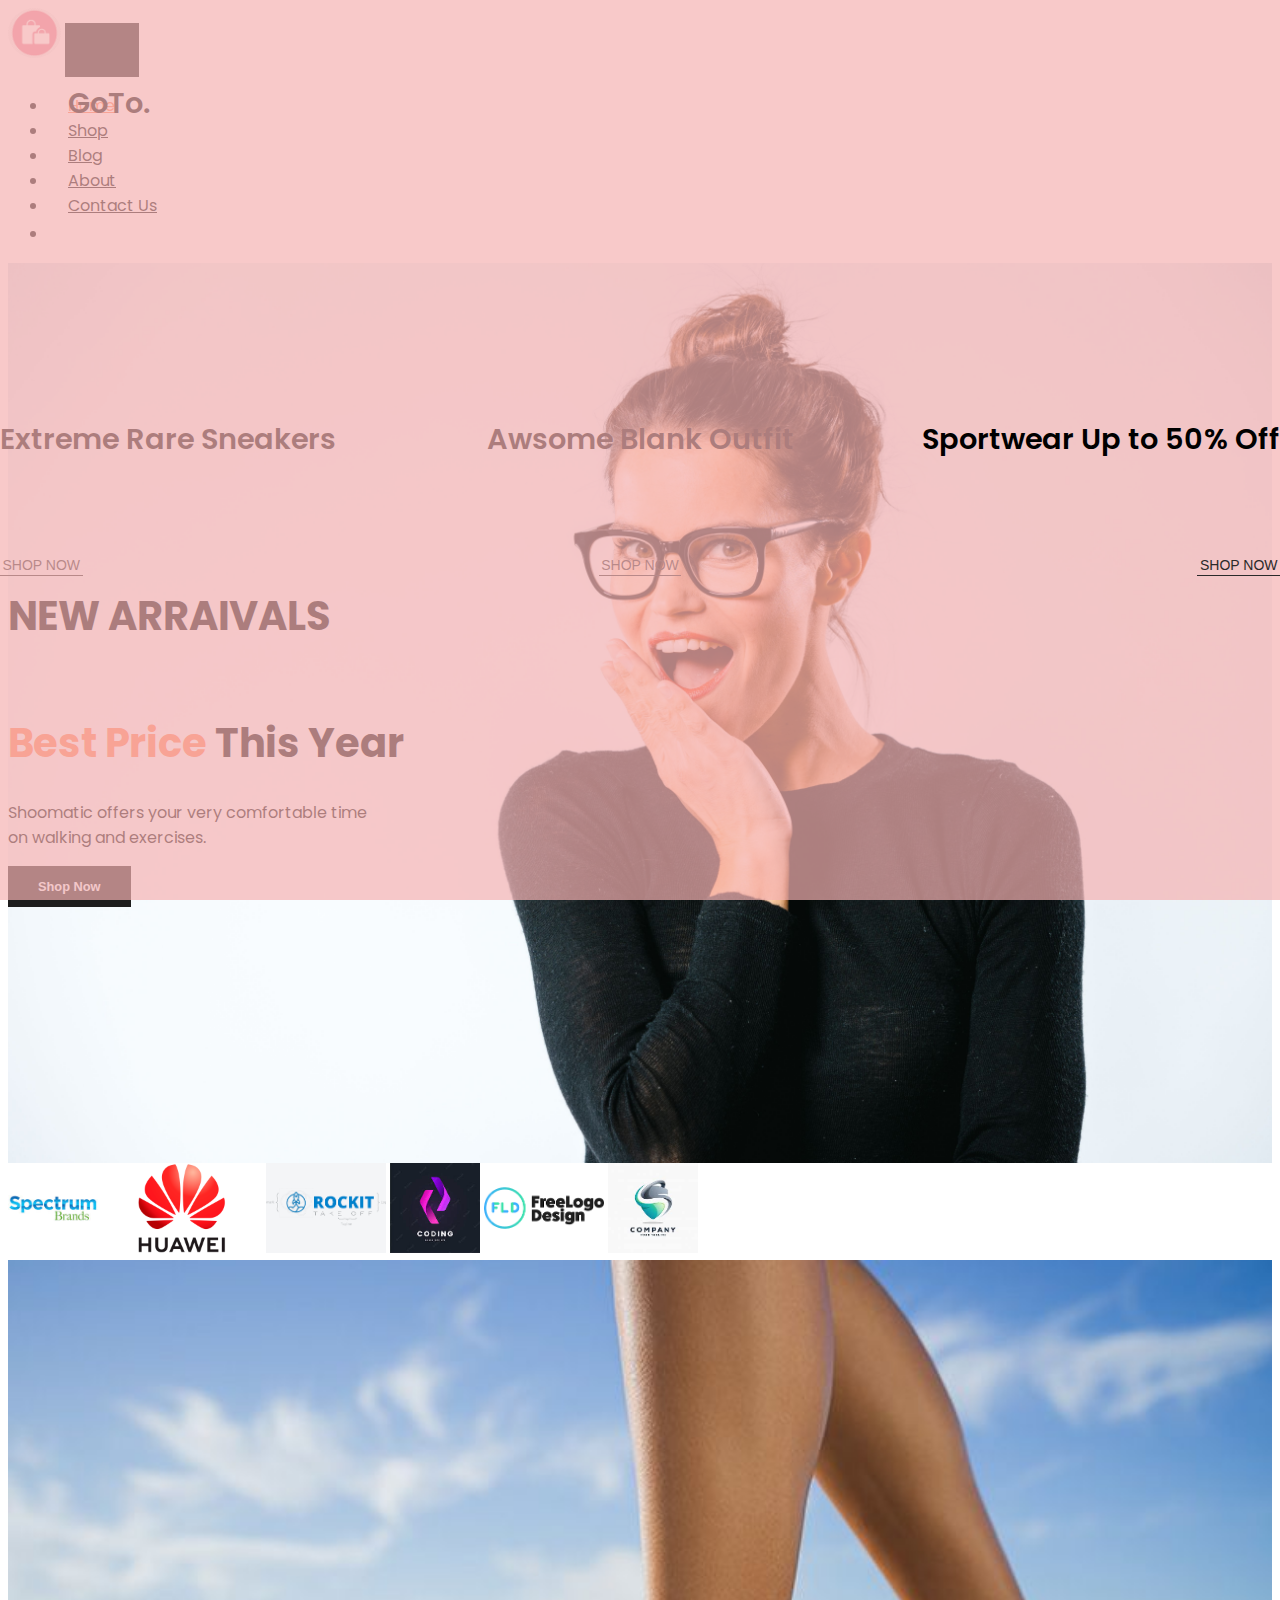
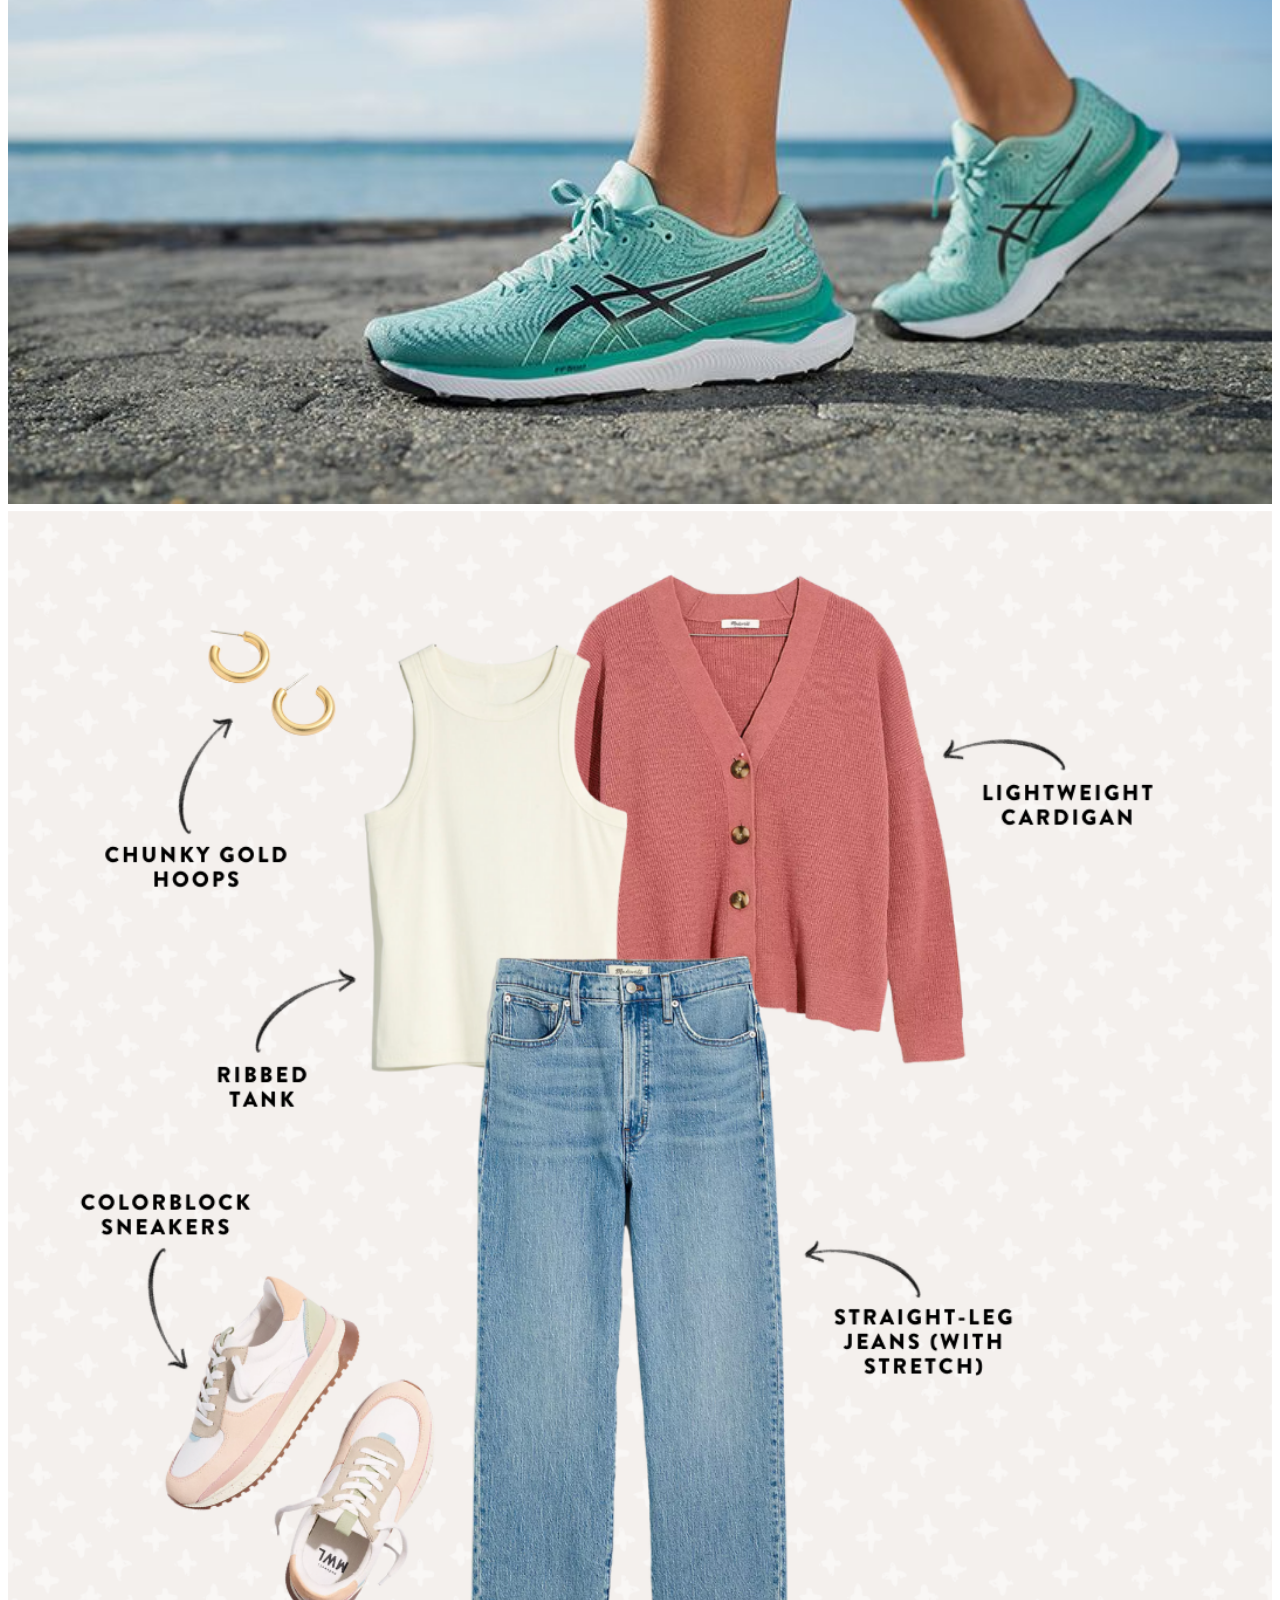
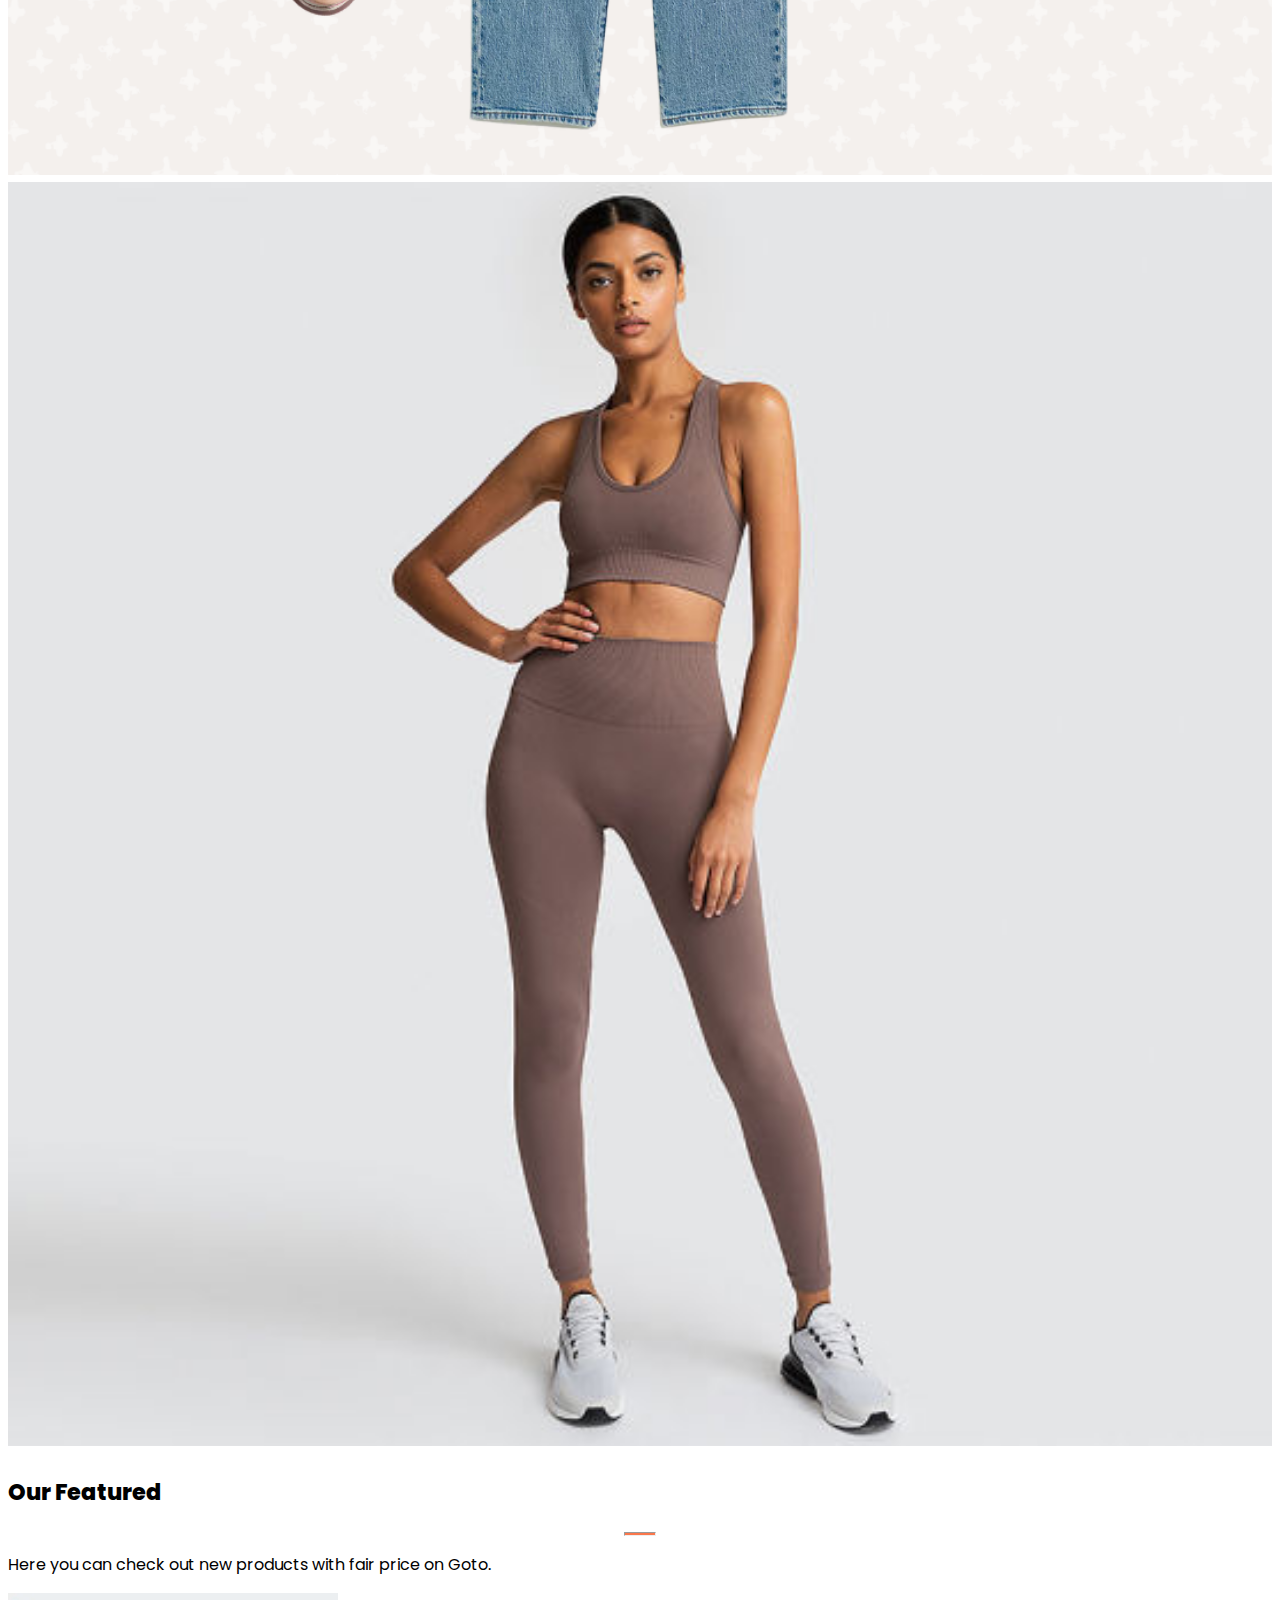
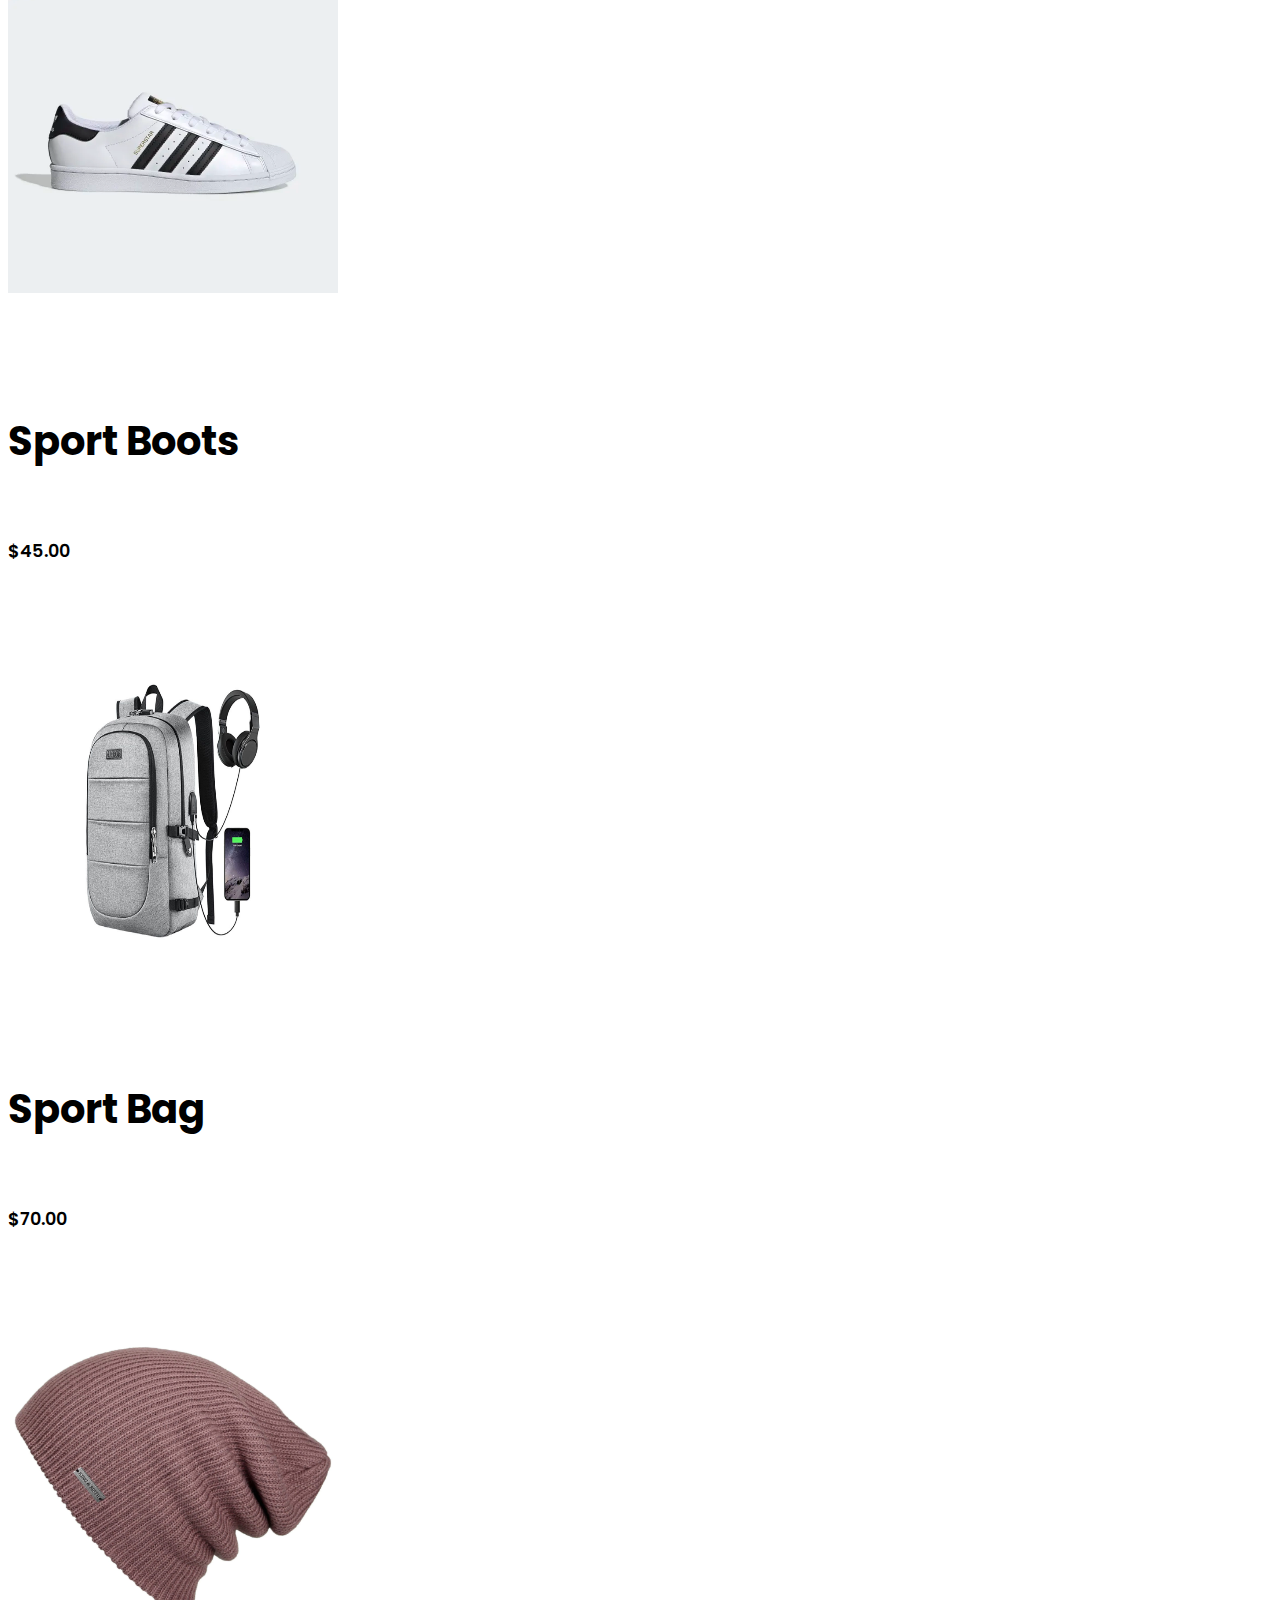
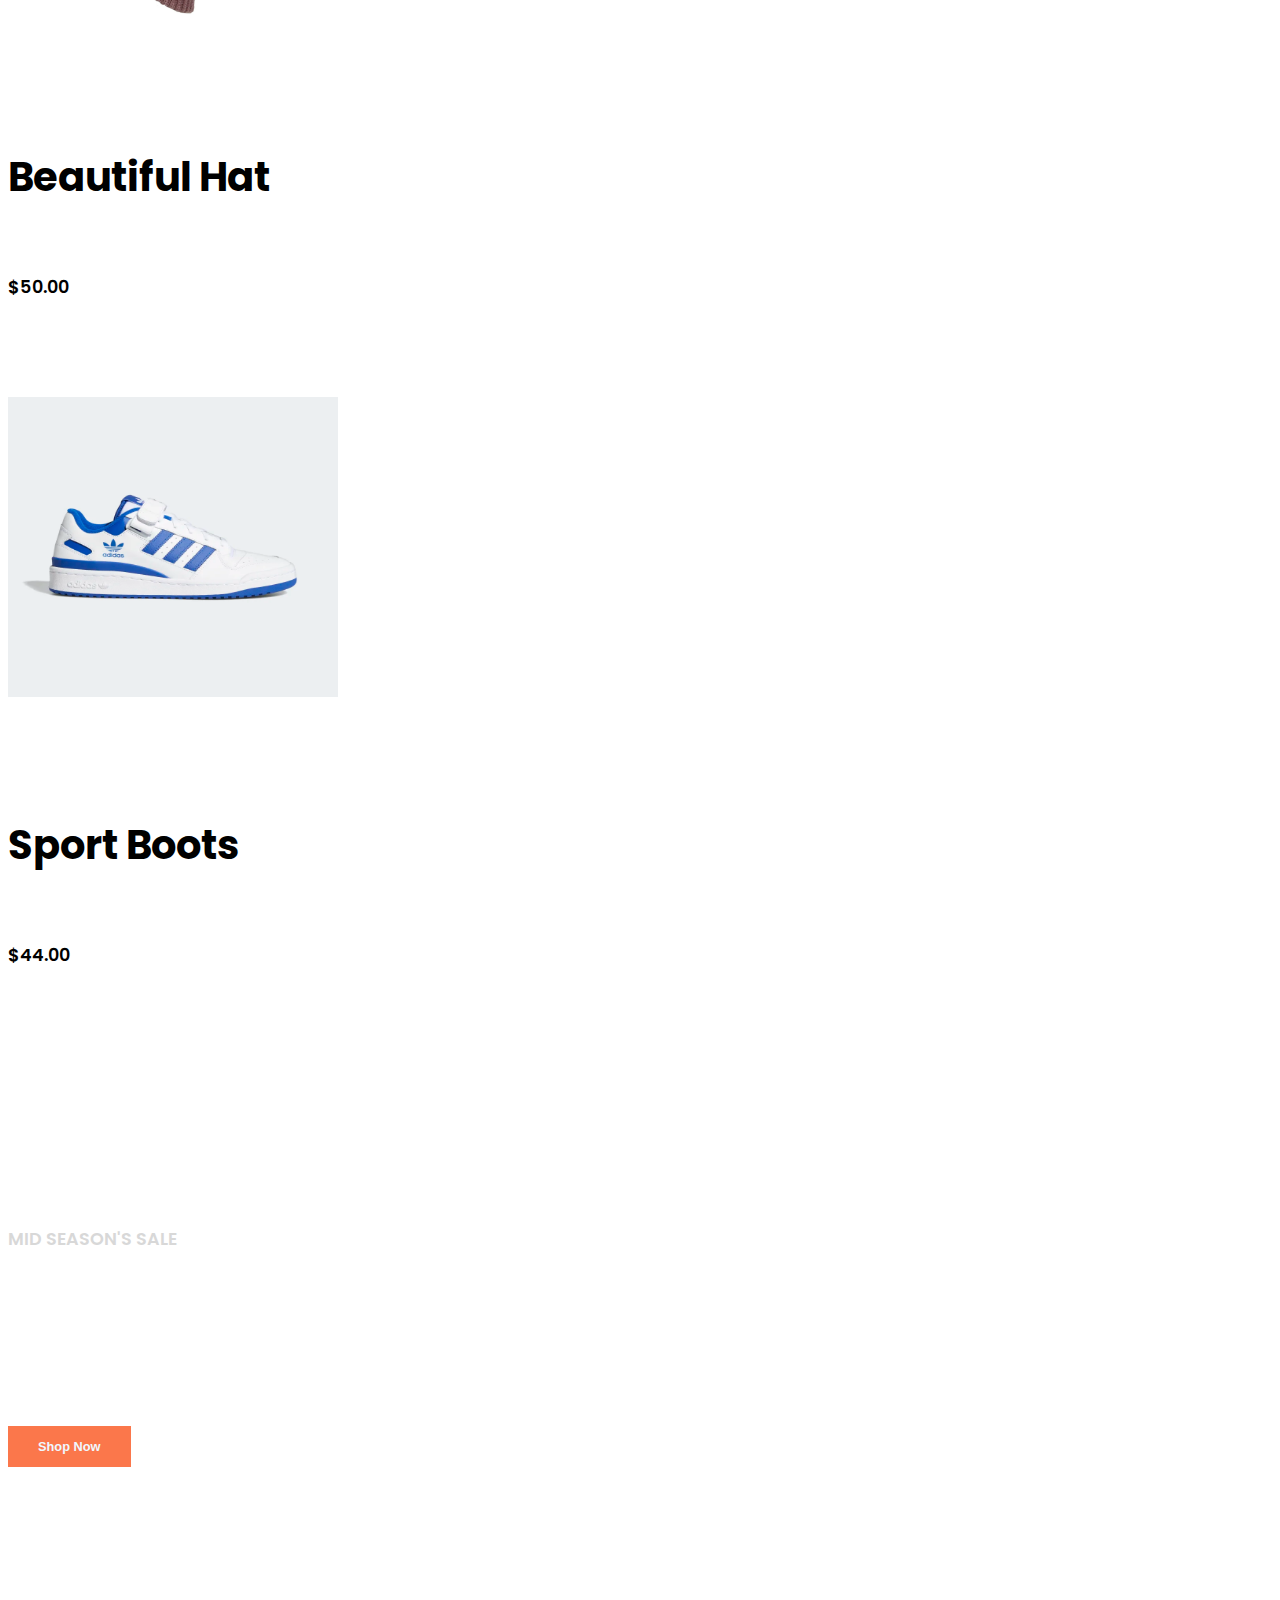
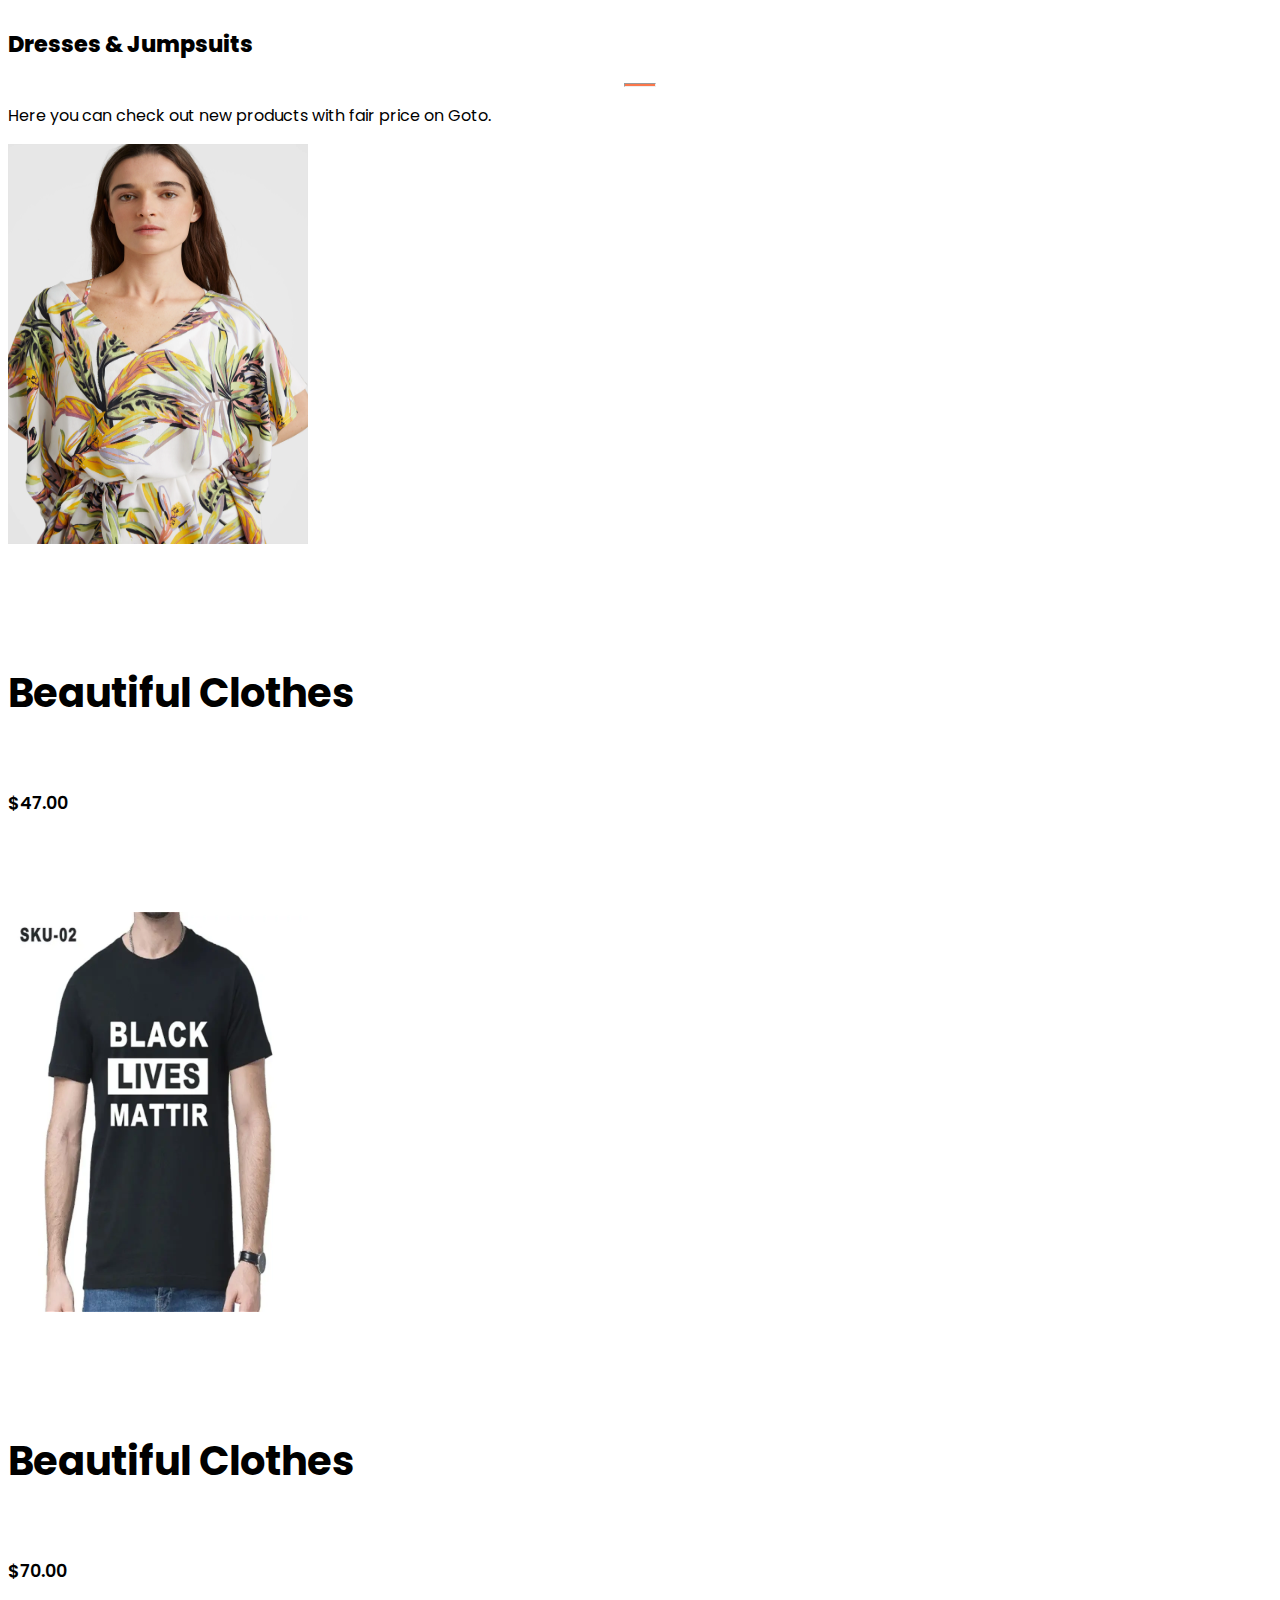
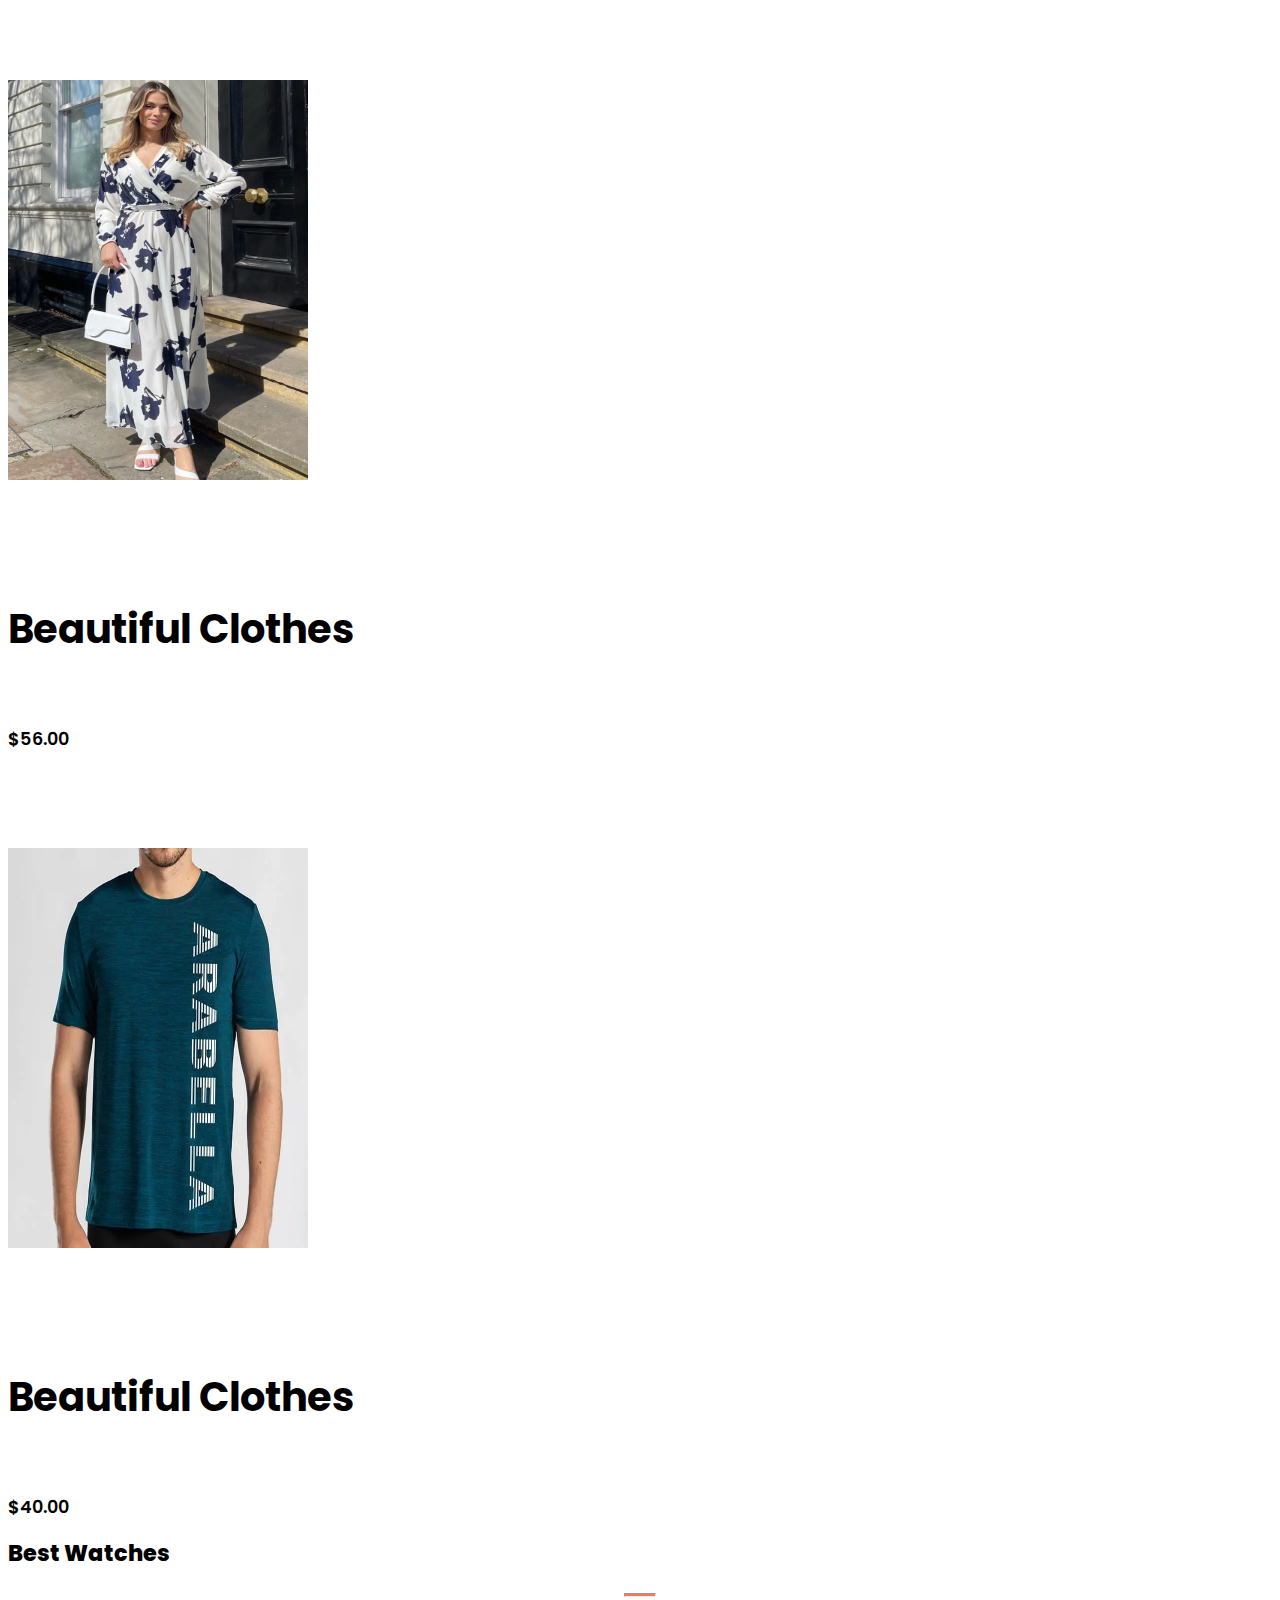
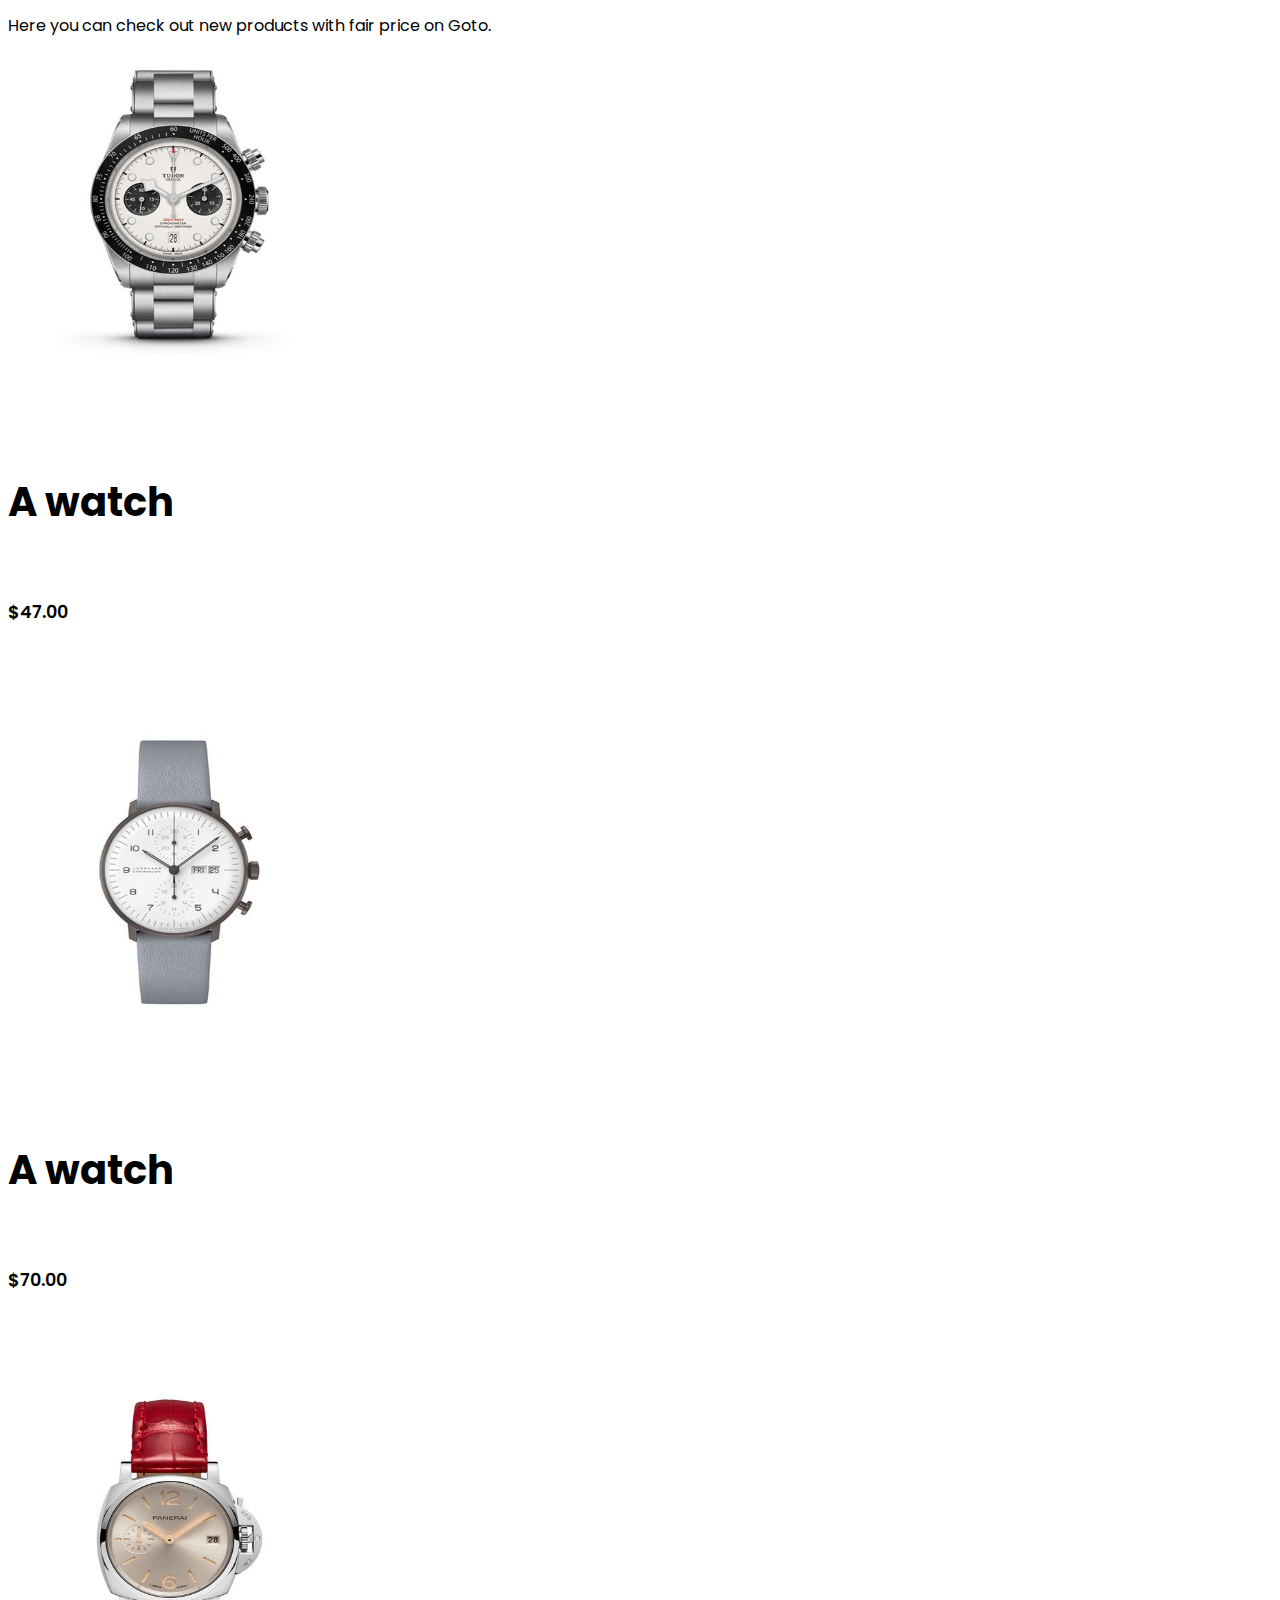
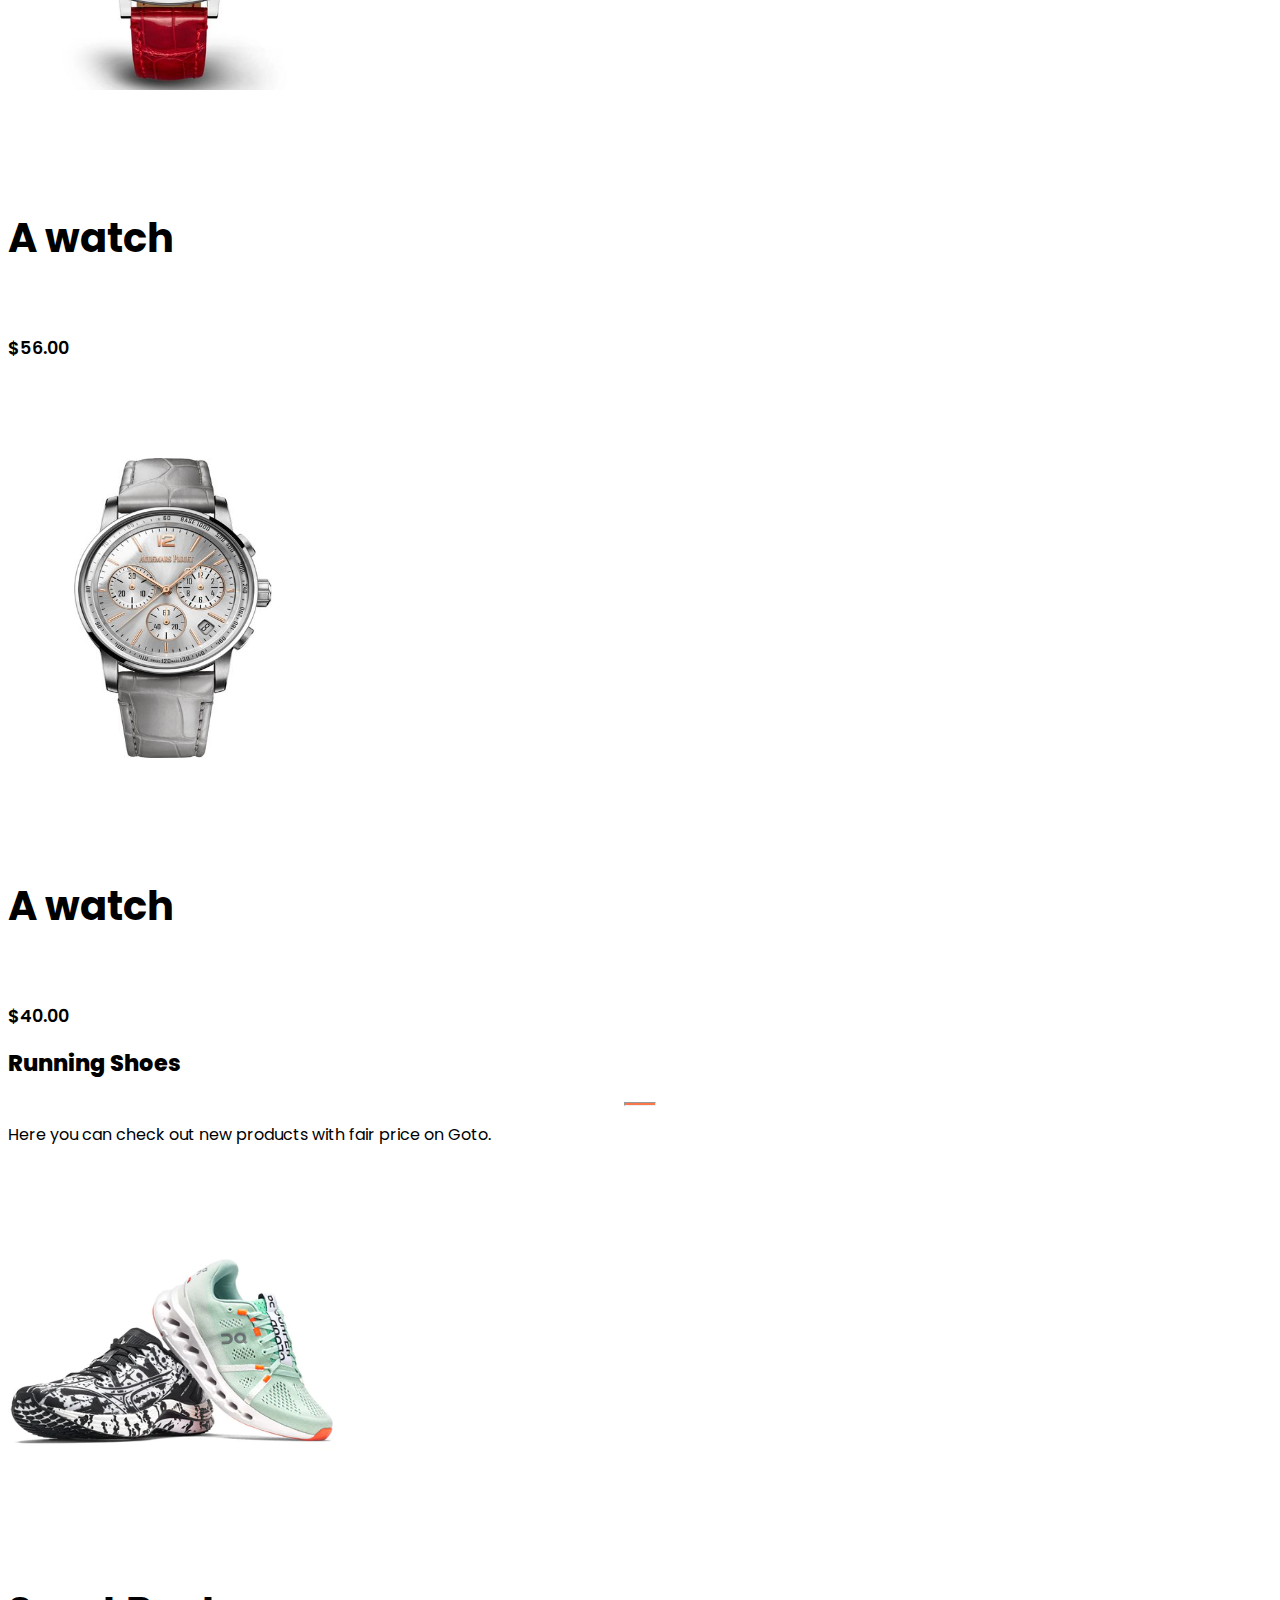
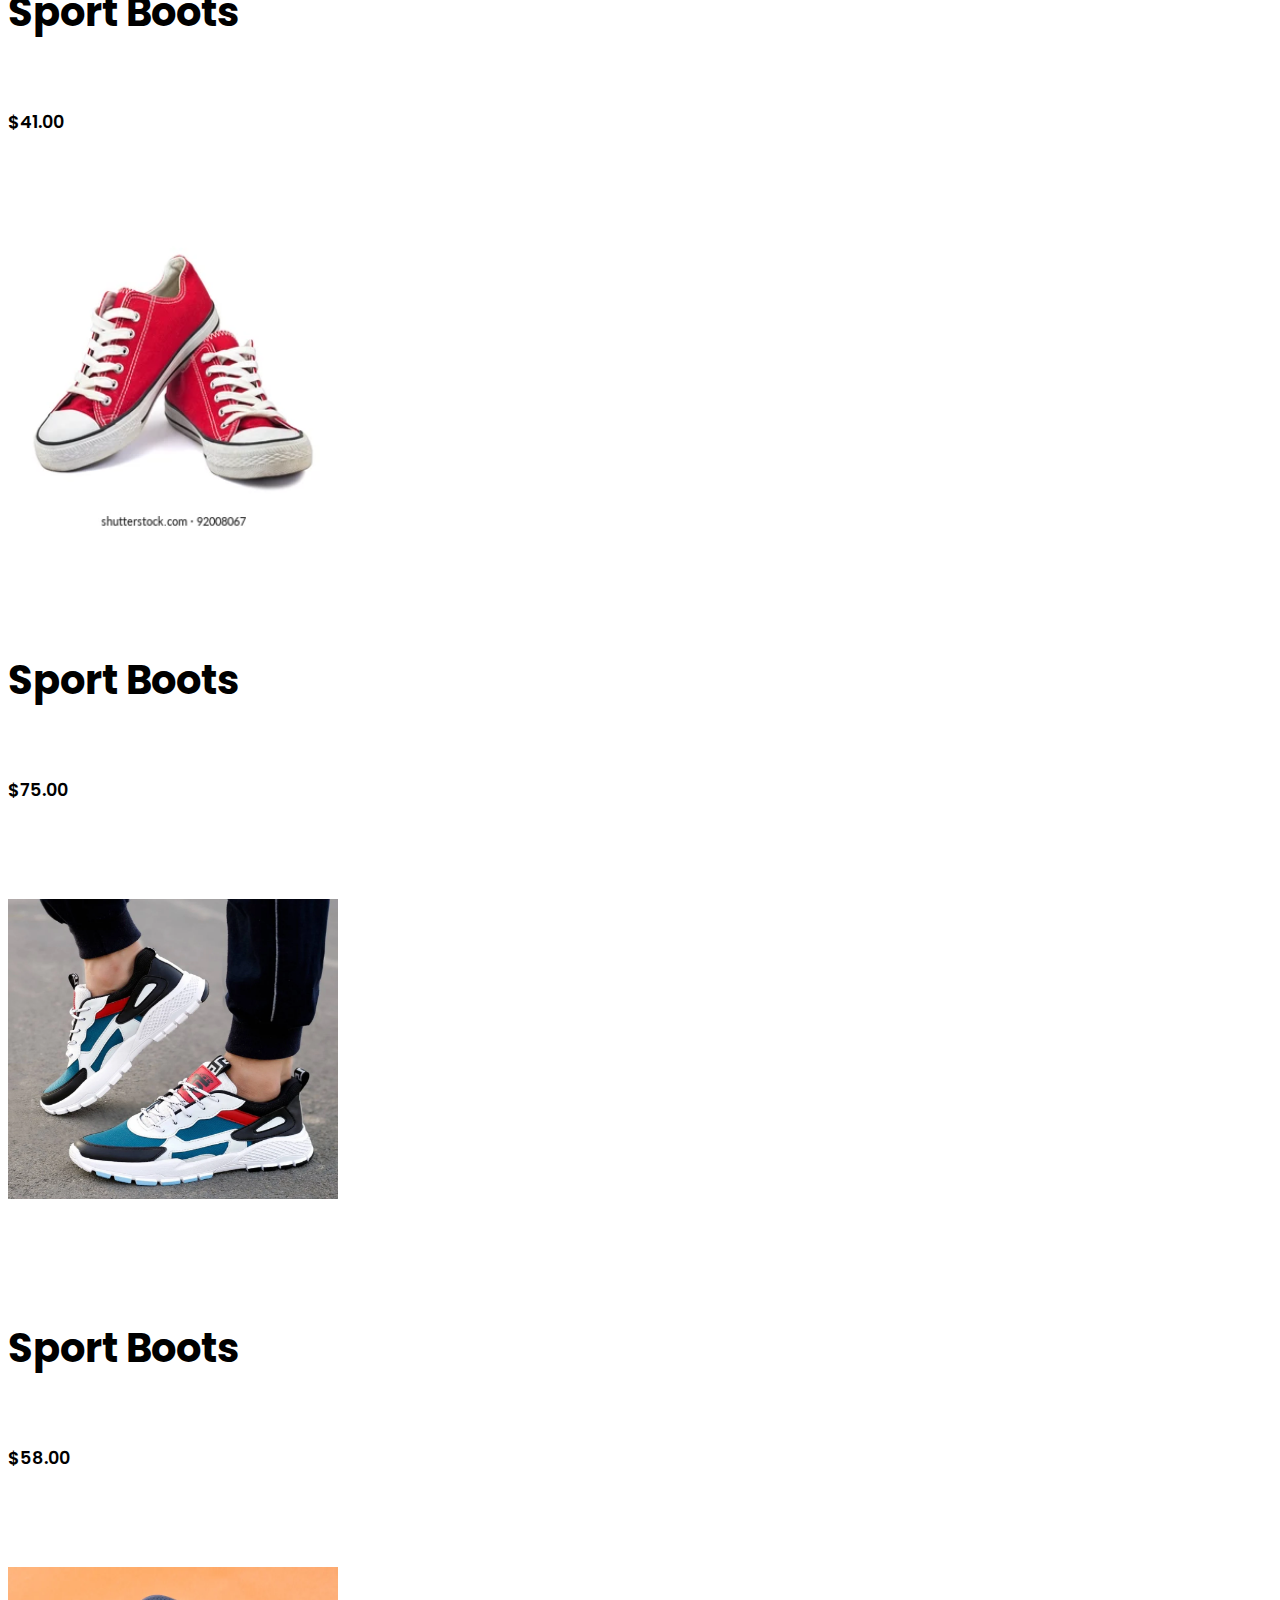
<file: index.html>
<!DOCTYPE html>
<html lang="en">
  <head>
    <meta charset="UTF-8" />
    <meta name="viewport" content="width=device-width, initial-scale=1.0" />
    <meta http-equiv="X-UA-Compatible" content="ie=edge" />
    <link rel="stylesheet" href="style.css" />
    <link rel="stylesheet" href="https://cdn.jsdelivr.net/npm/bootstrap@4.1.3/dist/css/bootstrap.min.css" 
    integrity="sha384-MCw98/SFnGE8fJT3GXwEOngsV7Zt27NXFoaoApmYm81iuXoPkFOJwJ8ERdknLPMO" crossorigin="anonymous">
    <link rel="stylesheet" href="https://use.fontawesome.com/releases/v5.15.4/css/all.css" 
    integrity="sha384-DyZ88mC6Up2uqS4h/KRgHuoeGwBcD4Ng9SiP4dIRy0EXTlnuz47vAwmeGwVChigm" crossorigin="anonymous"/>
    <title>Ecommerce Website</title>
    <style>
      .navbar-light .navbar-nav .nav-link.active{
        color:coral;
      }
    </style>
  </head>
  <body>

    <!--NAVIGATION-->

    <nav class="navbar navbar-expand-lg navbar-light bg-white py-3 fixed-top">
      <div class="container">
        <a href="index.html"><img src="logo.png" alt=""  class="logo"></a><h2 class="goto2">GoTo.</h2>
        <button class="navbar-toggler" type="button" data-bs-toggle="collapse" data-bs-target="#navbarSupportedContent" aria-controls="navbarSupportedContent" aria-expanded="false" aria-label="Toggle navigation">
          <span ><i  class="fas fa-bars"></i></span>
        </button>
        <div class="collapse navbar-collapse" id="navbarSupportedContent">
          <ul class="navbar-nav ml-auto">
            
            <li class="nav-item">
              <a class="nav-link active" href="#">Home</a>
            </li>
            <li class="nav-item">
              <a class="nav-link" href="shop.html">Shop</a>
            </li>
            <li class="nav-item">
              <a class="nav-link" href="#">Blog</a>
            </li>
            <li class="nav-item">
              <a class="nav-link" href="#">About</a>
            </li>
            <li class="nav-item">
              <a class="nav-link" href="#">Contact Us</a>
            </li>
            <li class="nav-item">
              <i class="fas fa-search"></i>
              <i class="fas fa-shopping-bag"></i>
            </li>
         
           
        </div>
      </div>
    </nav>

<section id="home">
  <div class="container">
    <h5>NEW ARRAIVALS</h5>
    <h1><span>Best Price</span> This Year</h1>
    <p>Shoomatic offers your very comfortable time<br> on 
      walking and exercises.
    </p>
    <button>Shop Now</button>
    

  </div>
</section>

 <!--brands-->

<section id="brand" class="container">
  <div class="row m-0 py-5">
    <img  id="im" class="img-fluid col-lg-2 col-md-4 col-6" src="brand1.jpg" alt="">
    <img   id="im"  class="img-fluid col-lg-2 col-md-4 col-6" src="brandd2.png" alt="">
    <img id="im"  class="img-fluid col-lg-2 col-md-4 col-6" src="brand3.png" alt="">
    <img id="im"  class="img-fluid col-lg-2 col-md-4 col-6" src="brand4.jpg" alt="">
    <img  id="im" class="img-fluid col-lg-2 col-md-4 col-6" src="brand5.png" alt="">
    <img id="im"  class="img-fluid col-lg-2 col-md-4 col-6" src="brand6.jpg" alt="">
    
  </div>
</section>

   <!--Extreme Rare Sneakers-->


<section id="new" class="w-100">
  <div class="row p-0 m-0">
    <div class="one col-lg-4 col-md-12 col-12 p-0">
<img  class="img-fluid" src="shoes.jpg" alt="">
<div class="details">
<h2>Extreme Rare Sneakers</h2>
<button class="text-uppercase">Shop now</button>
</div>
    </div>
    <div class="one col-lg-4 col-md-12 col-12 p-0">
      <img  class="img-fluid" src="dress.png" alt="">
      <div class="details">
      <h2>Awsome Blank Outfit</h2>
      <button class="text-uppercase">Shop now</button>
      </div>
          </div>
          <div class="one col-lg-4 col-md-12 col-12 p-0">
            <img  class="img-fluid" src="sport.jpg" alt="">
            <div class="details">
            <h2>Sportwear Up to 50% Off</h2>
            <button class="text-uppercase">Shop now</button>
            </div>
                </div>
  </div>
</section>

  <!--Our Featured-->

<section id="featured" class="my-5 pb-5">
  <div class="container text-center mt-5 py-5">
<h3> Our Featured</h3>
<hr class="mx-auto">
<p>Here you can check out new products with fair price on Goto.</p>
</div>
<div class="row mx-auto container-fluid">
<div class="product text-center col-lg-3 col-md-4 col-12">
  <img id="id" class="img-fluid mb-3" src="shoes1.webp" alt="">
  <div class="star">
    <i class="fas fa-star"></i>
    <i class="fas fa-star"></i>
    <i class="fas fa-star"></i>
    <i class="fas fa-star"></i>
    <i class="fas fa-star"></i>
  </div>
  <h5 class="p-name"> Sport Boots</h5>
  <h4 class="p-price">$45.00</h4>
  <button class="buy-btn">Buy Now</button>
</div>
<div class="product text-center col-lg-3 col-md-4 col-12">
  <img id="id" class="img-fluid mb-3" src="bag.jpg" alt="">
  <div class="star">
    <i class="fas fa-star"></i>
    <i class="fas fa-star"></i>
    <i class="fas fa-star"></i>
    <i class="fas fa-star"></i>
    <i class="fas fa-star"></i>
  </div>
  <h5 class="p-name"> Sport Bag</h5>
  <h4 class="p-price">$70.00</h4>
  <button class="buy-btn">Buy Now</button>
</div>
<div class="product text-center col-lg-3 col-md-4 col-12">
  <img id="id" class="img-fluid mb-3" src="hat2.webp" alt="">
  <div class="star">
    <i class="fas fa-star"></i>
    <i class="fas fa-star"></i>
    <i class="fas fa-star"></i>
    <i class="fas fa-star"></i>
    <i class="fas fa-star"></i>
  </div>
  <h5 class="p-name"> Beautiful Hat</h5>
  <h4 class="p-price">$50.00</h4>
  <button class="buy-btn">Buy Now</button>
</div>
<div class="product text-center col-lg-3 col-md-4 col-12">
  <img id="id" class="img-fluid mb-3" src="shoes2.webp" alt="">
  <div class="star">
    <i class="fas fa-star"></i>
    <i class="fas fa-star"></i>
    <i class="fas fa-star"></i>
    <i class="fas fa-star"></i>
    <i class="fas fa-star"></i>
  </div>
  <h5 class="p-name"> Sport Boots</h5>
  <h4 class="p-price">$44.00</h4>
  <button class="buy-btn">Buy Now</button>
</div>
</div>
</section>


<!--banner-->

<section id="banner" class="my-5 py-5">
<div class="container">
  <h4>MID SEASON'S SALE</h4>
  <h1>Autumn Collection <br>UP TO 20% OFF</h1>
  <button class="text-uppercase">Shop Now</button>
</div>
</section>

  <!-- Dresses & Jumpsuits-->



<section id="Dresses & Jumpsuits" class="my-5">
  <div class="container text-center mt-5 py-5">
<h3> Dresses & Jumpsuits </h3>
<hr class="mx-auto">
<p>Here you can check out new products with fair price on Goto.</p>
</div>
<div class="row mx-auto container-fluid">
<div class="product text-center col-lg-3 col-md-4 col-12">
  <img id="is" class="img-fluid mb-3" src="foto1.webp" alt="">
  <div class="star">
    <i class="fas fa-star"></i>
    <i class="fas fa-star"></i>
    <i class="fas fa-star"></i>
    <i class="fas fa-star"></i>
    <i class="fas fa-star"></i>
  </div>
  <h5 class="p-name">Beautiful Clothes</h5>
  <h4 class="p-price">$47.00</h4>
  <button class="buy-btn">Buy Now</button>
</div>
<div class="product text-center col-lg-3 col-md-4 col-12">
  <img id="is" class="img-fluid mb-3" src="foto2.webp" alt="">
  <div class="star">
    <i class="fas fa-star"></i>
    <i class="fas fa-star"></i>
    <i class="fas fa-star"></i>
    <i class="fas fa-star"></i>
    <i class="fas fa-star"></i>
  </div>
  <h5 class="p-name"> Beautiful Clothes</h5>
  <h4 class="p-price">$70.00</h4>
  <button class="buy-btn">Buy Now</button>
</div>
<div class="product text-center col-lg-3 col-md-4 col-12">
  <img id="is" class="img-fluid mb-3" src="foto3.webp" alt="">
  <div class="star">
    <i class="fas fa-star"></i>
    <i class="fas fa-star"></i>
    <i class="fas fa-star"></i>
    <i class="fas fa-star"></i>
    <i class="fas fa-star"></i>
  </div>
  <h5 class="p-name"> Beautiful Clothes</h5>
  <h4 class="p-price">$56.00</h4>
  <button class="buy-btn">Buy Now</button>
</div>
<div class="product text-center col-lg-3 col-md-4 col-12">
  <img id="is" class="img-fluid mb-3" src="foto4.webp" alt="">
  <div class="star">
    <i class="fas fa-star"></i>
    <i class="fas fa-star"></i>
    <i class="fas fa-star"></i>
    <i class="fas fa-star"></i>
    <i class="fas fa-star"></i>
  </div>
  <h5 class="p-name">Beautiful Clothes</h5>
  <h4 class="p-price">$40.00</h4>
  <button class="buy-btn">Buy Now</button>
</div>
</div>
</section>

  <!-- Best Watches-->
<section class="up">
<section id="Watches" class="my-5">
  <div class="container text-center mt-5 py-5">
<h3> Best Watches</h3>
<hr class="mx-auto">
<p>Here you can check out new products with fair price on Goto.</p>
</div>
<div class="row mx-auto container-fluid">
<div class="product text-center col-lg-3 col-md-4 col-12">
  <img id="id" class="img-fluid mb-3" src="watch1.jpg" alt="">
  <div class="star">
    <i class="fas fa-star"></i>
    <i class="fas fa-star"></i>
    <i class="fas fa-star"></i>
    <i class="fas fa-star"></i>
    <i class="fas fa-star"></i>
  </div>
  <h5 class="p-name"> A watch</h5>
  <h4 class="p-price">$47.00</h4>
  <button class="buy-btn">Buy Now</button>
</div>
<div class="product text-center col-lg-3 col-md-4 col-12">
  <img id="id" class="img-fluid mb-3" src="watch2.jpg" alt="">
  <div class="star">
    <i class="fas fa-star"></i>
    <i class="fas fa-star"></i>
    <i class="fas fa-star"></i>
    <i class="fas fa-star"></i>
    <i class="fas fa-star"></i>
  </div>
  <h5 class="p-name">A watch</h5>
  <h4 class="p-price">$70.00</h4>
  <button class="buy-btn">Buy Now</button>
</div>
<div class="product text-center col-lg-3 col-md-4 col-12">
  <img id="id" class="img-fluid mb-3" src="watch3.jpg" alt="">
  <div class="star">
    <i class="fas fa-star"></i>
    <i class="fas fa-star"></i>
    <i class="fas fa-star"></i>
    <i class="fas fa-star"></i>
    <i class="fas fa-star"></i>
  </div>
  <h5 class="p-name"> A watch</h5>
  <h4 class="p-price">$56.00</h4>
  <button class="buy-btn">Buy Now</button>
</div>
<div class="product text-center col-lg-3 col-md-4 col-12">
  <img id="id" class="img-fluid mb-3" src="watch4.jpg" alt="">
  <div class="star">
    <i class="fas fa-star"></i>
    <i class="fas fa-star"></i>
    <i class="fas fa-star"></i>
    <i class="fas fa-star"></i>
    <i class="fas fa-star"></i>
  </div>
  <h5 class="p-name">A watch</h5>
  <h4 class="p-price">$40.00</h4>
  <button class="buy-btn">Buy Now</button>
</div>
</div>
</section>
</section>

  <!-- Running Shoes-->

  <section class="up">
    <section id="Running Shoes" class="my-5 pb-5">
      <div class="container text-center mt-5 py-5">
    <h3> Running Shoes</h3>
    <hr class="mx-auto">
    <p>Here you can check out new products with fair price on Goto.</p>
    </div>
    <div class="row mx-auto container-fluid">
    <div class="product text-center col-lg-3 col-md-4 col-12">
      <img id="id" class="img-fluid mb-3" src="running1.webp" alt="">
      <div class="star">
        <i class="fas fa-star"></i>
        <i class="fas fa-star"></i>
        <i class="fas fa-star"></i>
        <i class="fas fa-star"></i>
        <i class="fas fa-star"></i>
      </div>
      <h5 class="p-name"> Sport Boots</h5>
      <h4 class="p-price">$41.00</h4>
      <button class="buy-btn">Buy Now</button>
    </div>
    <div class="product text-center col-lg-3 col-md-4 col-12">
      <img id="id" class="img-fluid mb-3" src="running2.webp" alt="">
      <div class="star">
        <i class="fas fa-star"></i>
        <i class="fas fa-star"></i>
        <i class="fas fa-star"></i>
        <i class="fas fa-star"></i>
        <i class="fas fa-star"></i>
      </div>
      <h5 class="p-name"> Sport Boots</h5>
      <h4 class="p-price">$75.00</h4>
      <button class="buy-btn">Buy Now</button>
    </div>
    <div class="product text-center col-lg-3 col-md-4 col-12">
      <img id="id" class="img-fluid mb-3" src="running3.webp" alt="">
      <div class="star">
        <i class="fas fa-star"></i>
        <i class="fas fa-star"></i>
        <i class="fas fa-star"></i>
        <i class="fas fa-star"></i>
        <i class="fas fa-star"></i>
      </div>
      <h5 class="p-name"> Sport Boots</h5>
      <h4 class="p-price">$58.00</h4>
      <button class="buy-btn">Buy Now</button>
    </div>
    <div class="product text-center col-lg-3 col-md-4 col-12">
      <img id="id" class="img-fluid mb-3" src="runnning4.webp" alt="">
      <div class="star">
        <i class="fas fa-star"></i>
        <i class="fas fa-star"></i>
        <i class="fas fa-star"></i>
        <i class="fas fa-star"></i>
        <i class="fas fa-star"></i>
      </div>
      <h5 class="p-name"> Sport Boots</h5>
      <h4 class="p-price">$49.00</h4>
      <button class="buy-btn">Buy Now</button>
    </div>
    
    </div>
    </section>
    </section>

<!-- footer-->

<footer class="mt-5 py-5">
  <div class="row container mx-auto pt-5">
    <div class="footer-one col-lg-3 col-md-6 col-12">
      <img class="logo1" src="logo.png" alt=""><h5 class="goto">GoTo.</h5>
      <p class="pt-3">
        This is a website where you can choose and buy the item you want.
         And of course we have different prices from all other stores.
      </p>
    </div>
    <div class="footer-one col-lg-3 col-md-6 col-12 mb-3">
  <h5 class="pb-2">Feautured</h5>
  <ul class="text-uppercase list-unstyled">
    <li><a href="#">men</a></li>
    <li><a href="#">women</a></li>
    <li><a href="#">boys</a></li>
    <li><a href="#">girls</a></li>
    <li><a href="#">new arrivel</a></li>
    <li><a href="#">shoes</a></li>
    <li><a href="#">Clothes</a></li>
  </ul>
    </div>
    <div class="footer-one col-lg-3 col-md-6 col-12 mb-3">
      <h5 class="pb-2">Contact Us</h5>
      <div>
        <h6 class="text-uppercase">Address</h6>
        <p>Georgia, Adjara, Kobuleti</p>
      </div>
      <div>
        <h6 class="text-uppercase">Phone</h6>
        <p>(+995) 599 99 99 99</p>
      </div>
      <div>
        <h6 class="text-uppercase">Email</h6>
        <p>ramazgogitidze@gmail.com</p>
      </div>
        </div>
        <div class="footer-one col-lg-3 col-md-6 col-12">
          <h5 class="pb-2">Instagram</h5>
          <div class="row">
            <img class="img-fluid w-25 h-100 m-2" src="instagram1.jpg" alt="">
            <img class="img-fluid w-25 h-100 m-2" src="instagram2.jpg" alt="">
            <img class="img-fluid w-25 h-100 m-2" src="instagram3.webp" alt="">
            <img class="img-fluid w-25 h-100 m-2" src="instagram4.jpg" alt="">
            <img class="img-fluid w-25 h-100 m-2" src="instagram5.jpg" alt="">
          </div>
            </div>
  </div>
  <div class="copyright mt-5">
    <div class="row container mx-autp">
      <div class="col-lg-3 col-md-6 col-12 mb-4">
        <img class="pay" src="logo5.jpg" alt="">
      </div>
      <div class="col-lg-3 col-md-6 col-12 text-nowrap mb-2">
        <p>Goto Ecommerce 2023. All Rights Reserved</p>
      </div>
      <div class="col-lg-3 col-md-6 col-12 " id="logoebi">
        <a href="#"><i class="fab fa-facebook-f"></i></a>
        <a href="#"><i class="fab fa-twitter"></i></a>
        <a href="#"><i class="fab fa-linkedin-in"></i></a>
      </div>
    </div>
  </div>
</footer>
    
    <script src="https://cdn.jsdelivr.net/npm/@popperjs/core@2.11.7/dist/umd/popper.min.js" integrity="sha384-zYPOMqeu1DAVkHiLqWBUTcbYfZ8osu1Nd6Z89ify25QV9guujx43ITvfi12/QExE" crossorigin="anonymous"></script>
<script src="https://cdn.jsdelivr.net/npm/bootstrap@5.3.0-alpha3/dist/js/bootstrap.min.js" integrity="sha384-Y4oOpwW3duJdCWv5ly8SCFYWqFDsfob/3GkgExXKV4idmbt98QcxXYs9UoXAB7BZ" crossorigin="anonymous"></script>
  </body>
  </html>
</file>
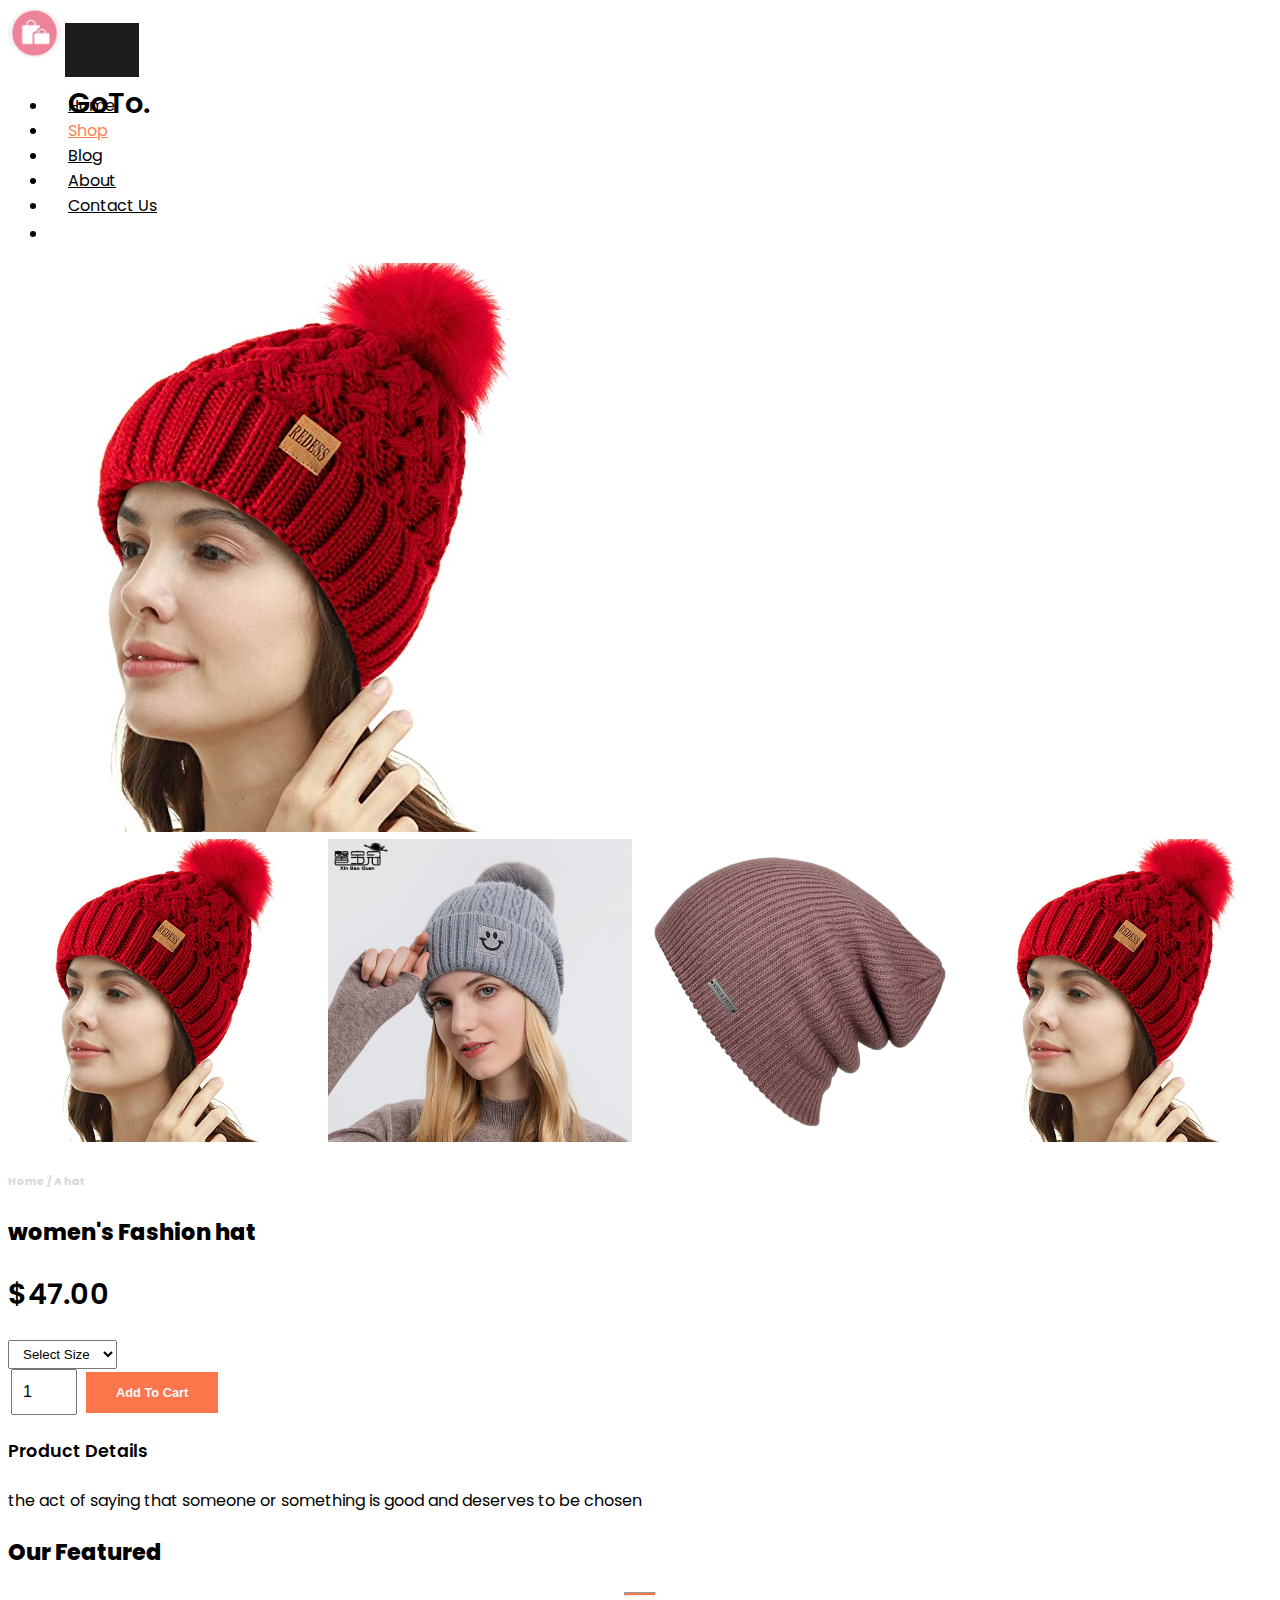
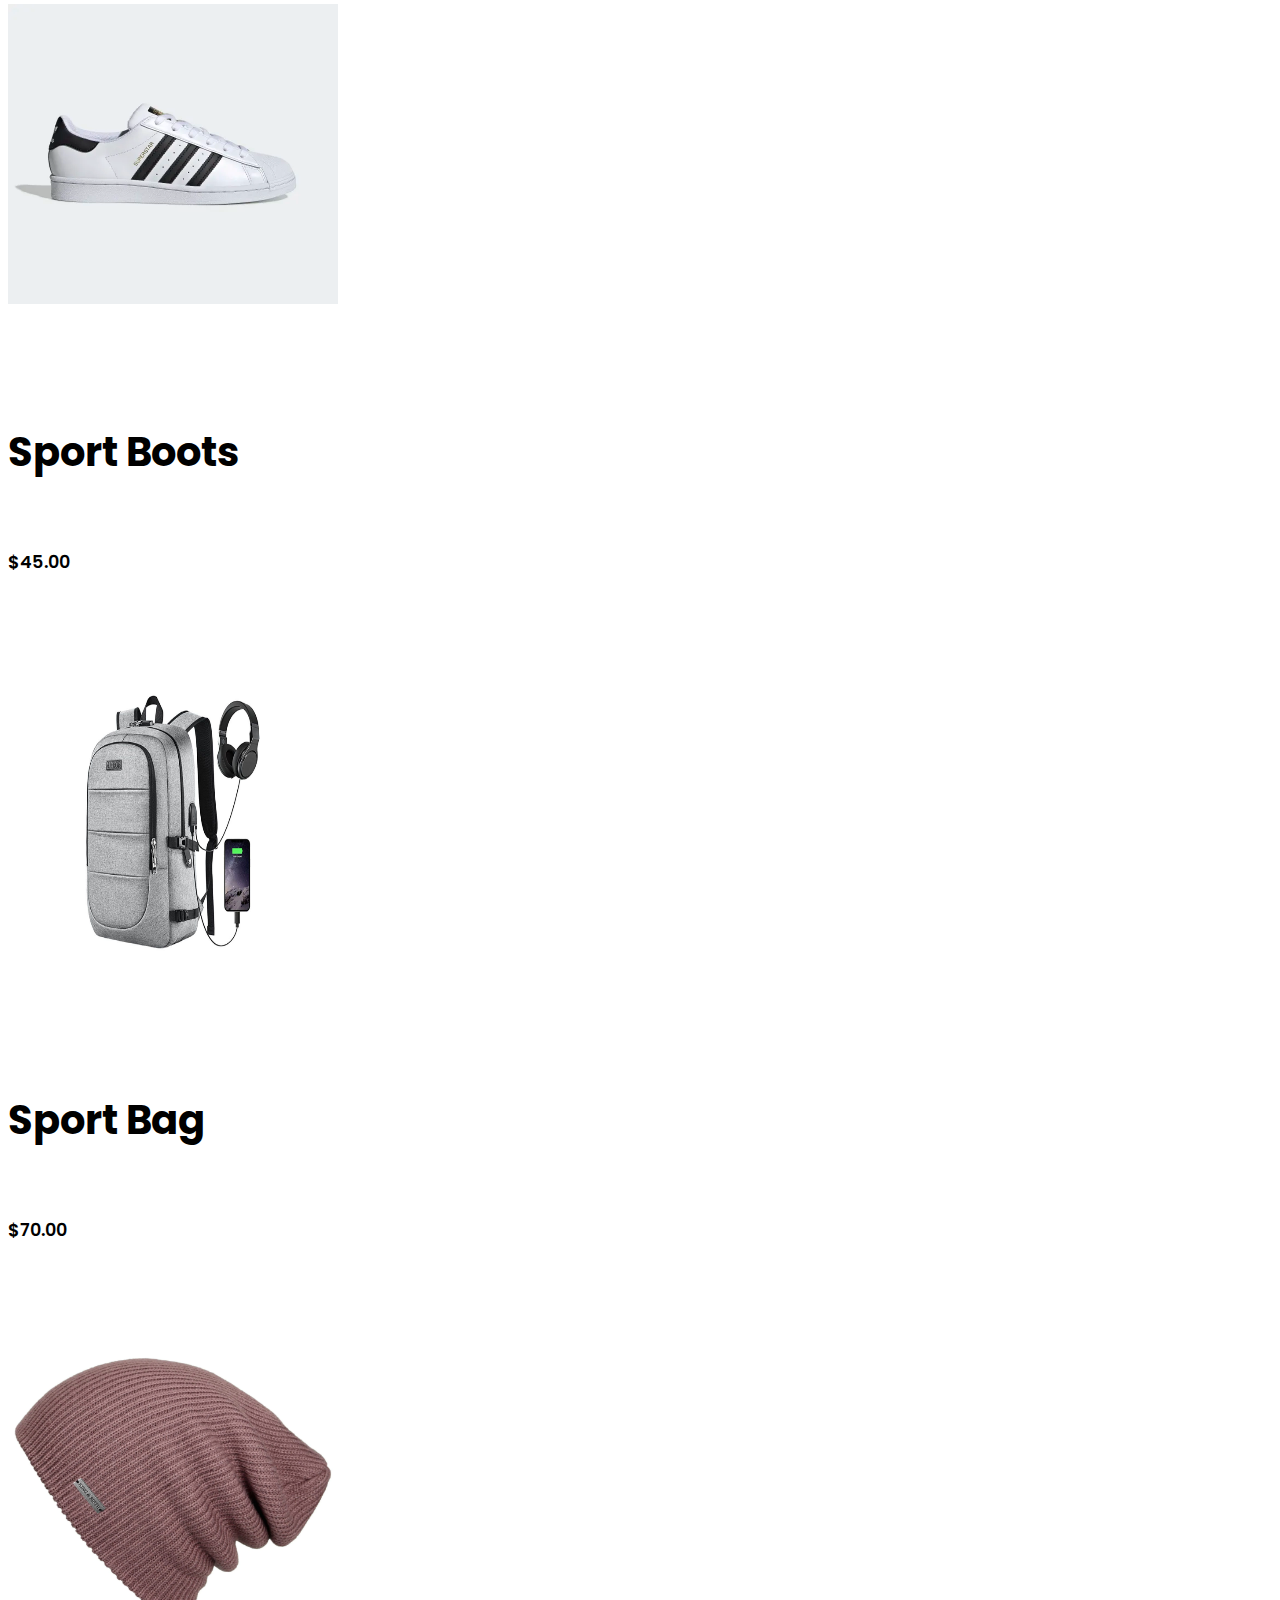
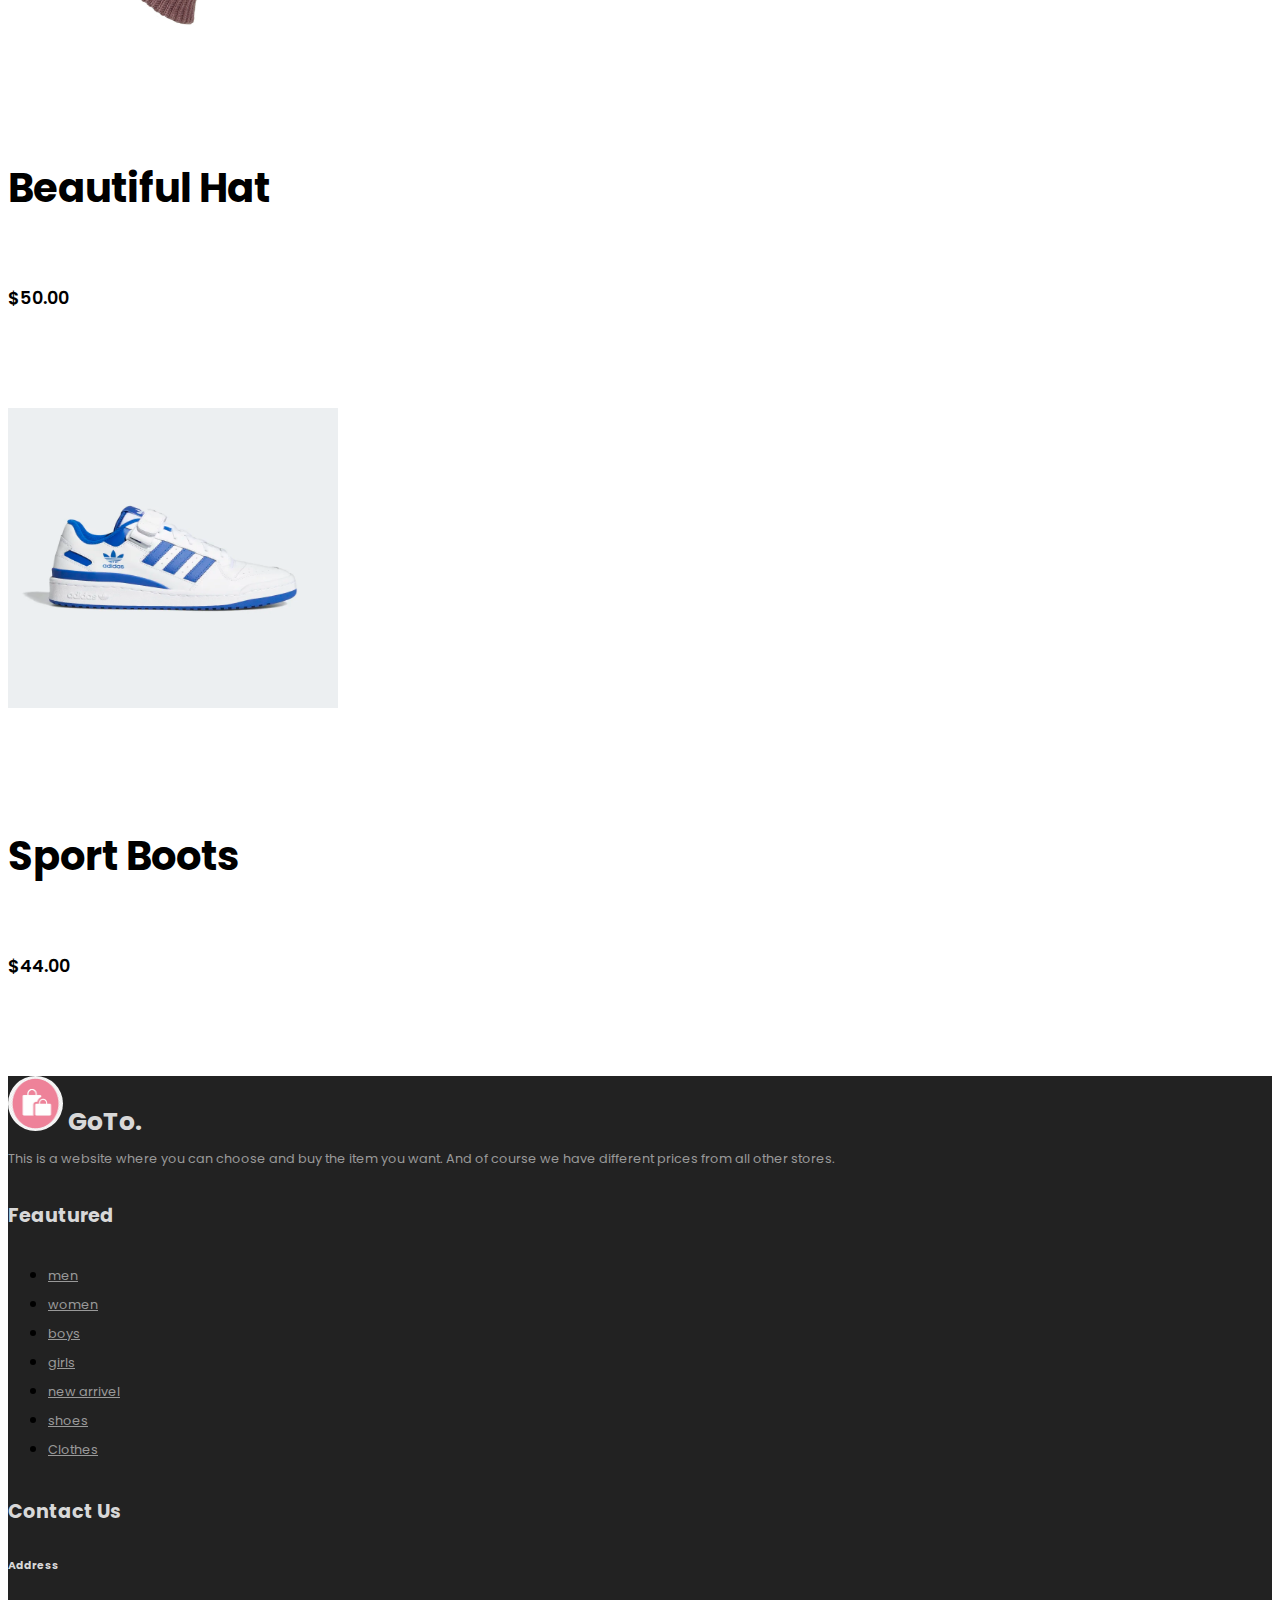
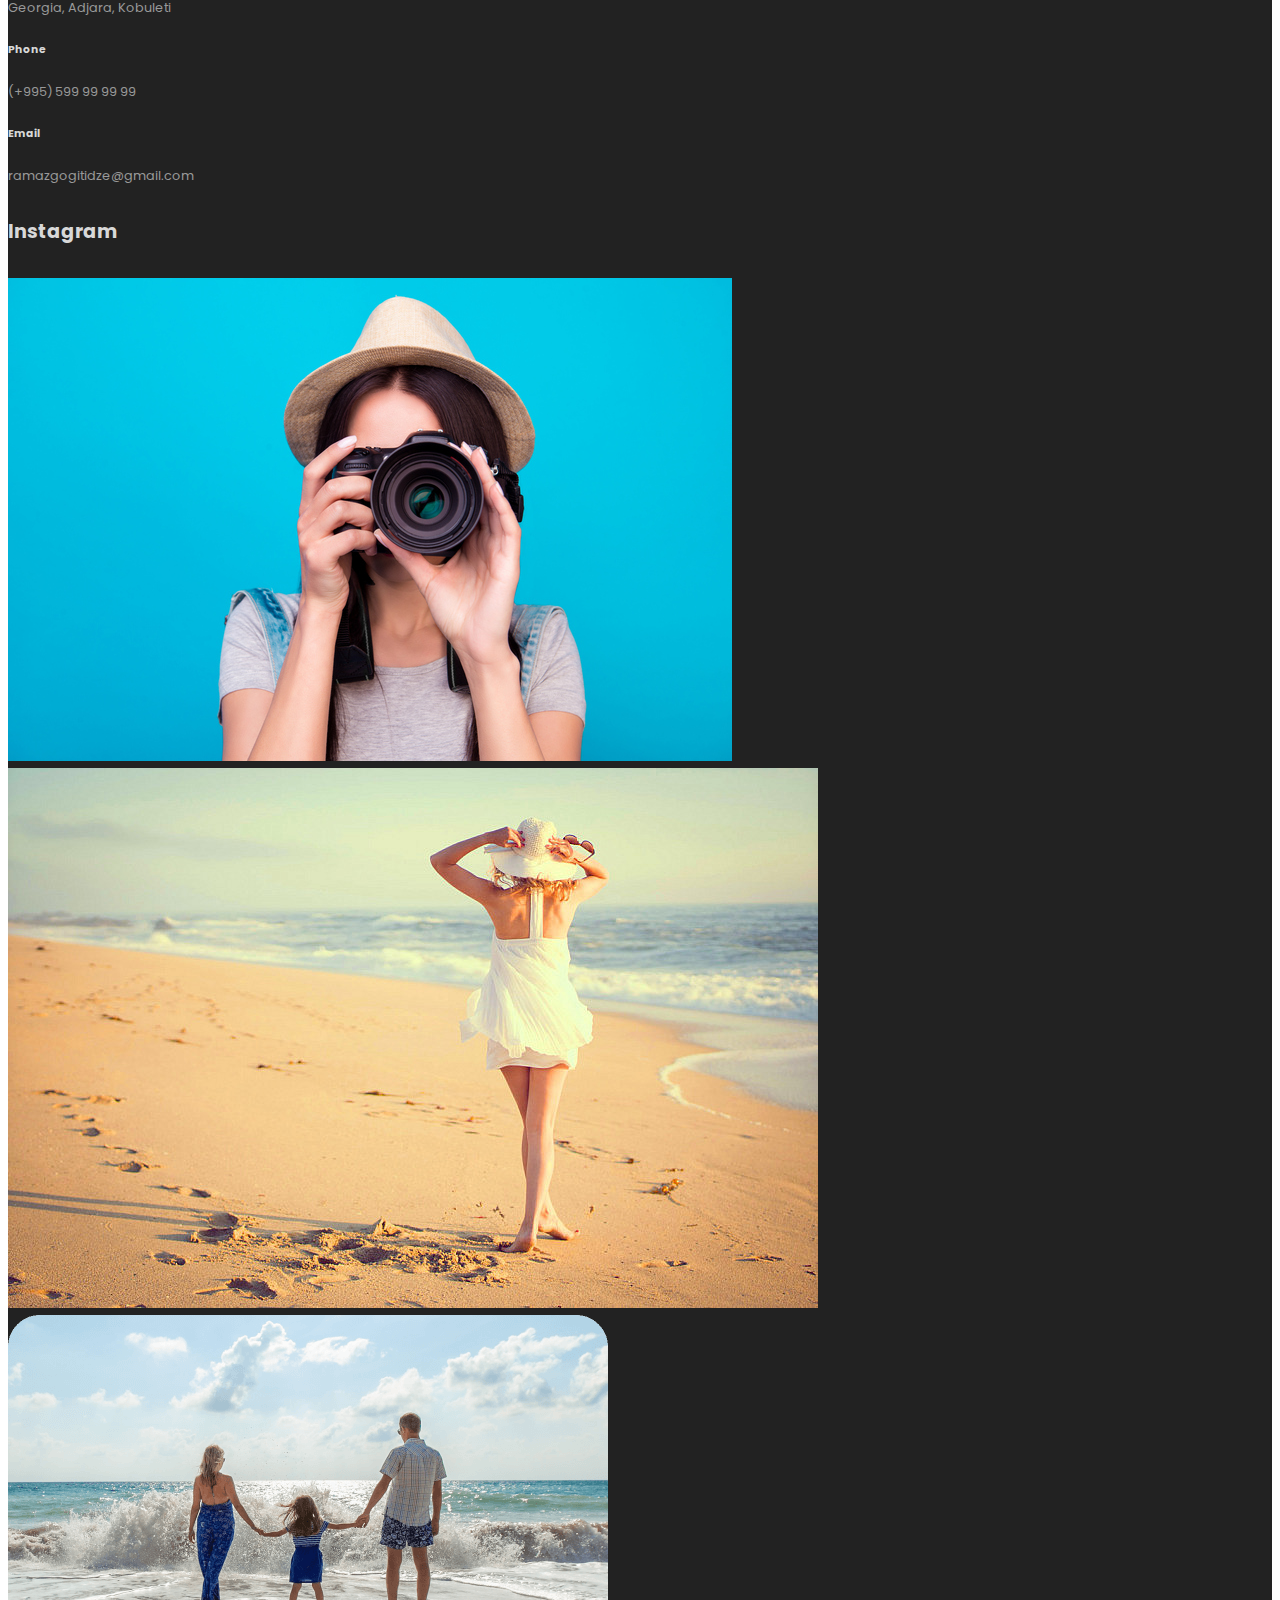
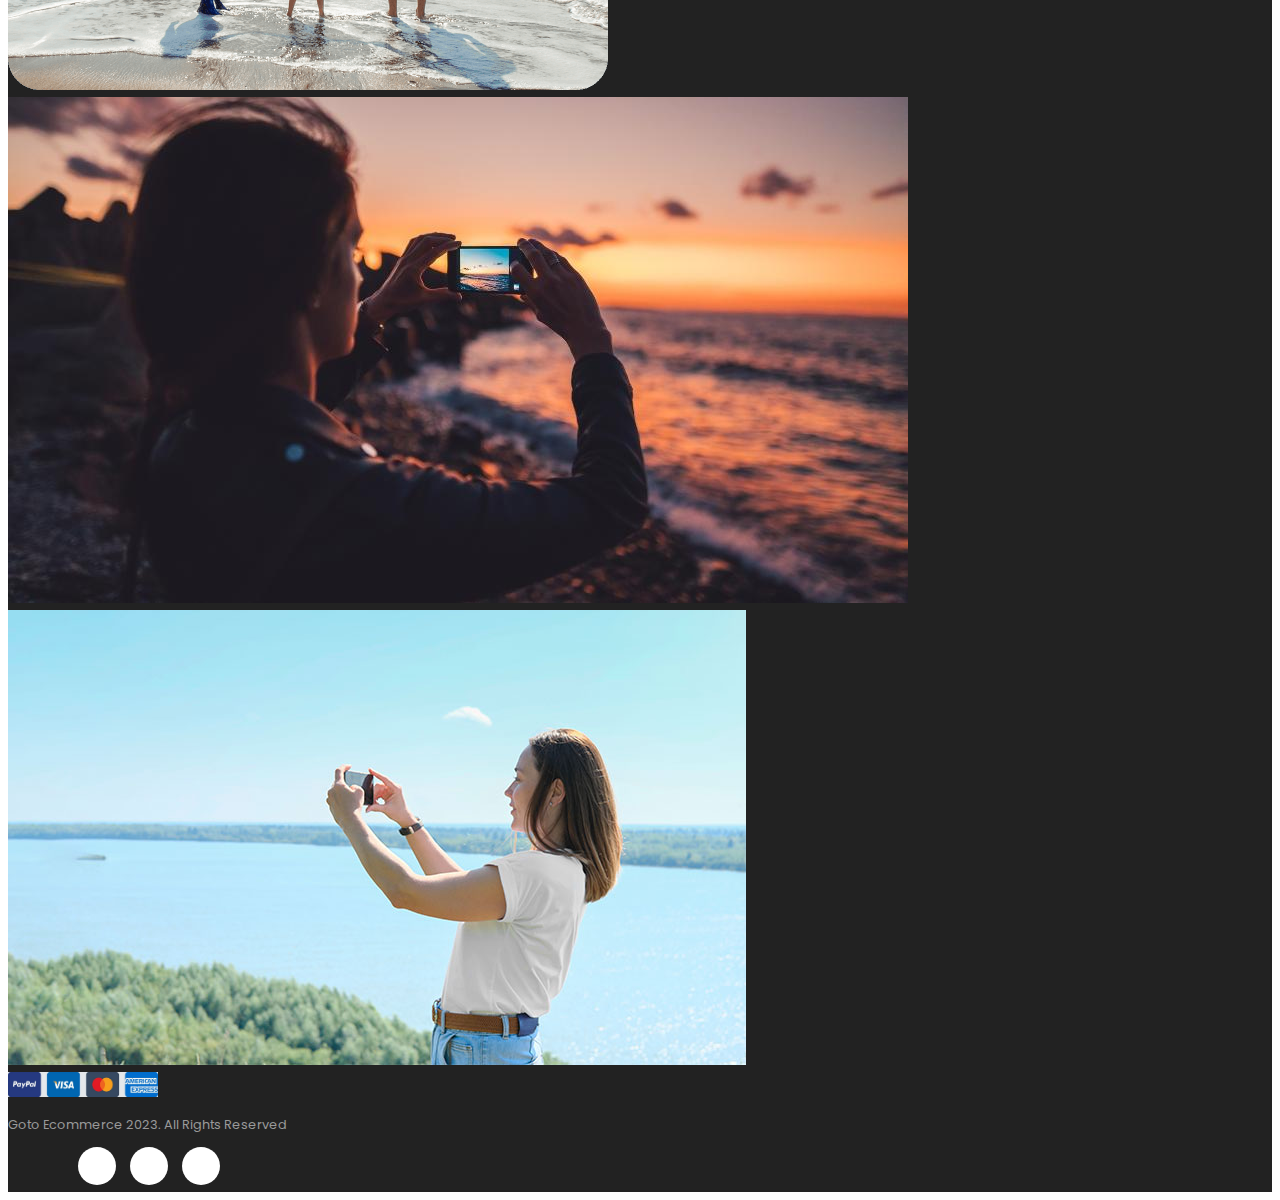
<file: qudi1.html>
<!DOCTYPE html>
<html lang="en">
  <head>
    <meta charset="UTF-8" />
    <meta name="viewport" content="width=device-width, initial-scale=1.0" />
    <meta http-equiv="X-UA-Compatible" content="ie=edge" />
    <link rel="stylesheet" href="style.css" />
    <link rel="stylesheet" href="https://cdn.jsdelivr.net/npm/bootstrap@4.1.3/dist/css/bootstrap.min.css" 
    integrity="sha384-MCw98/SFnGE8fJT3GXwEOngsV7Zt27NXFoaoApmYm81iuXoPkFOJwJ8ERdknLPMO" crossorigin="anonymous">
    <link rel="stylesheet" href="https://use.fontawesome.com/releases/v5.15.4/css/all.css" 
    integrity="sha384-DyZ88mC6Up2uqS4h/KRgHuoeGwBcD4Ng9SiP4dIRy0EXTlnuz47vAwmeGwVChigm" crossorigin="anonymous"/>
    <title>Ecommerce Website</title>
    <style>
      .navbar-light .navbar-nav .nav-link.active{
        color:coral;
      }
  
     .small-img-group{
      display: flex;
      justify-content: space-between;

     }
     .small-img-col{
      flex-basis: 24%;
      cursor: pointer;
     }
     .sproduct select{
          display: block;
         padding: 5px 10px;

     }
     .sproduct input{
      width: 50px;
      height:40px ;
      padding-left: 10px;
      font-size: 16px;
      margin-left: 3px;
     }
     .sproduct input:focus {
outline: none;
     }
     .buy-btn{
      background-color: #fb774b;
opacity: 1;
transition: 0.3s all;
margin-left: 5px;
     }
    </style>
  </head>
  <body>

    <!--NAVIGATION-->

    <nav class="navbar navbar-expand-lg navbar-light bg-white py-3 fixed-top">
      <div class="container">
        <a href="index.html"><img src="logo.png" alt=""  class="logo"></a><h2 class="goto2">GoTo.</h2>
        <button class="navbar-toggler" type="button" data-bs-toggle="collapse" data-bs-target="#navbarSupportedContent" aria-controls="navbarSupportedContent" aria-expanded="false" aria-label="Toggle navigation">
          <span ><i  class="fas fa-bars"></i></span>
        </button>
        <div class="collapse navbar-collapse" id="navbarSupportedContent">
          <ul class="navbar-nav ml-auto">
            
            <li class="nav-item">
              <a class="nav-link " href="index.html">Home</a>
            </li>
            <li class="nav-item ">
              <a class="nav-link active" href="shop.html">Shop</a>
            </li>
            <li class="nav-item">
              <a class="nav-link" href="#">Blog</a>
            </li>
            <li class="nav-item">
              <a class="nav-link" href="#">About</a>
            </li>
            <li class="nav-item">
              <a class="nav-link" href="#">Contact Us</a>
            </li>
            <li class="nav-item">
              <i class="fas fa-search"></i>
              <i class="fas fa-shopping-bag"></i>
            </li>
         
           
        </div>
      </div>
    </nav>

<!-------------- single product details -------------->

<section class="container sproduct my-5 pt-5">
  <div class="row mt-5">
<div class="col-lg-5 col-md-12 col-12">
  <img class="img-fluid w-100 pb-1" src="hat1.jpg"  id="MainImg"  alt=""  >
  <div class="small-img-group">
    <div class="small-img-col">
      <img src="hat1.jpg" width="100%" class="small-img" alt="">
    </div>
    <div class="small-img-col">
      <img src="hat2.jpeg" width="100%" class="small-img" alt="" >
    </div>
    <div class="small-img-col">
      <img src="hat2.webp" width="100%" class="small-img" alt="">
    </div>
    <div class="small-img-col">
      <img src="hat1.jpg" width="100%" class="small-img" alt="">
    </div>
  </div>
</div>
<div class="col-lg-6 col-md-12 col-12"> 
  <h6>Home / A hat </h6>
  <h3 class="py-4">women's Fashion hat</h3>
  <h2>$47.00</h2>
  <select class="my-3">
    <option>Select Size</option>
    <option>XL</option>
    <option>XXL</option>
    <option>Small</option>
    <option>Large</option>
  </select>
  <input type="number" value="1">
  <button class="buy-btn">Add To Cart</button>
  <h4 class="mt-5 mb-5">Product Details</h4>
  <span>the act of saying that someone or something is 
    good and deserves to be chosen<span>
</div>
  </div>
</section>

   

  <!--Our Featured-->

<section id="featured" class="my-5 pb-5">
  <div class="container text-center mt-5 py-5">
<h3> Our Featured</h3>
<hr class="mx-auto">

</div>
<div class="row mx-auto container-fluid">
<div class="product text-center col-lg-3 col-md-4 col-12">
  <img id="id" class="img-fluid mb-3" src="shoes1.webp" alt="">
  <div class="star">
    <i class="fas fa-star"></i>
    <i class="fas fa-star"></i>
    <i class="fas fa-star"></i>
    <i class="fas fa-star"></i>
    <i class="fas fa-star"></i>
  </div>
  <h5 class="p-name"> Sport Boots</h5>
  <h4 class="p-price">$45.00</h4>
  <button class="buy-btn">Buy Now</button>
</div>
<div class="product text-center col-lg-3 col-md-4 col-12">
  <img id="id" class="img-fluid mb-3" src="bag.jpg" alt="">
  <div class="star">
    <i class="fas fa-star"></i>
    <i class="fas fa-star"></i>
    <i class="fas fa-star"></i>
    <i class="fas fa-star"></i>
    <i class="fas fa-star"></i>
  </div>
  <h5 class="p-name"> Sport Bag</h5>
  <h4 class="p-price">$70.00</h4>
  <button class="buy-btn">Buy Now</button>
</div>
<div class="product text-center col-lg-3 col-md-4 col-12">
  <img id="id" class="img-fluid mb-3" src="hat2.webp" alt="">
  <div class="star">
    <i class="fas fa-star"></i>
    <i class="fas fa-star"></i>
    <i class="fas fa-star"></i>
    <i class="fas fa-star"></i>
    <i class="fas fa-star"></i>
  </div>
  <h5 class="p-name"> Beautiful Hat</h5>
  <h4 class="p-price">$50.00</h4>
  <button class="buy-btn">Buy Now</button>
</div>
<div class="product text-center col-lg-3 col-md-4 col-12">
  <img id="id" class="img-fluid mb-3" src="shoes2.webp" alt="">
  <div class="star">
    <i class="fas fa-star"></i>
    <i class="fas fa-star"></i>
    <i class="fas fa-star"></i>
    <i class="fas fa-star"></i>
    <i class="fas fa-star"></i>
  </div>
  <h5 class="p-name"> Sport Boots</h5>
  <h4 class="p-price">$44.00</h4>
  <button class="buy-btn">Buy Now</button>
</div>
</div>
</section>



<!-- footer-->

<footer class="mt-5 py-5">
  <div class="row container mx-auto pt-5">
    <div class="footer-one col-lg-3 col-md-6 col-12">
      <img class="logo1" src="logo.png" alt=""><h5 class="goto">GoTo.</h5>
      <p class="pt-3">
        This is a website where you can choose and buy the item you want.
         And of course we have different prices from all other stores.
      </p>
    </div>
    <div class="footer-one col-lg-3 col-md-6 col-12 mb-3">
  <h5 class="pb-2">Feautured</h5>
  <ul class="text-uppercase list-unstyled">
    <li><a href="#">men</a></li>
    <li><a href="#">women</a></li>
    <li><a href="#">boys</a></li>
    <li><a href="#">girls</a></li>
    <li><a href="#">new arrivel</a></li>
    <li><a href="#">shoes</a></li>
    <li><a href="#">Clothes</a></li>
  </ul>
    </div>
    <div class="footer-one col-lg-3 col-md-6 col-12 mb-3">
      <h5 class="pb-2">Contact Us</h5>
      <div>
        <h6 class="text-uppercase">Address</h6>
        <p>Georgia, Adjara, Kobuleti</p>
      </div>
      <div>
        <h6 class="text-uppercase">Phone</h6>
        <p>(+995) 599 99 99 99</p>
      </div>
      <div>
        <h6 class="text-uppercase">Email</h6>
        <p>ramazgogitidze@gmail.com</p>
      </div>
        </div>
        <div class="footer-one col-lg-3 col-md-6 col-12">
          <h5 class="pb-2">Instagram</h5>
          <div class="row">
            <img class="img-fluid w-25 h-100 m-2" src="instagram1.jpg" alt="">
            <img class="img-fluid w-25 h-100 m-2" src="instagram2.jpg" alt="">
            <img class="img-fluid w-25 h-100 m-2" src="instagram3.webp" alt="">
            <img class="img-fluid w-25 h-100 m-2" src="instagram4.jpg" alt="">
            <img class="img-fluid w-25 h-100 m-2" src="instagram5.jpg" alt="">
          </div>
            </div>
  </div>
  <div class="copyright mt-5">
    <div class="row container mx-autp">
      <div class="col-lg-3 col-md-6 col-12 mb-4">
        <img class="pay" src="logo5.jpg" alt="">
      </div>
      <div class="col-lg-3 col-md-6 col-12 text-nowrap mb-2">
        <p>Goto Ecommerce 2023. All Rights Reserved</p>
      </div>
      <div class="col-lg-3 col-md-6 col-12 " id="logoebi">
        <a href="#"><i class="fab fa-facebook-f"></i></a>
        <a href="#"><i class="fab fa-twitter"></i></a>
        <a href="#"><i class="fab fa-linkedin-in"></i></a>
      </div>
    </div>
  </div>
</footer>
    
    <script src="https://cdn.jsdelivr.net/npm/@popperjs/core@2.11.7/dist/umd/popper.min.js"
     integrity="sha384-zYPOMqeu1DAVkHiLqWBUTcbYfZ8osu1Nd6Z89ify25QV9guujx43ITvfi12/QExE" 
     crossorigin="anonymous"></script>
<script src="https://cdn.jsdelivr.net/npm/bootstrap@5.3.0-alpha3/dist/js/bootstrap.min.js" 
integrity="sha384-Y4oOpwW3duJdCWv5ly8SCFYWqFDsfob/3GkgExXKV4idmbt98QcxXYs9UoXAB7BZ" 
crossorigin="anonymous"></script>
<script>
  var MainImg = document.getElementById("MainImg");
  var smallimg = document.getElementsByClassName("small-img")
  smallimg[0].onclick = function(){
    MainImg.src = smallimg[0].src;
  }
  smallimg[1].onclick = function(){
    MainImg.src = smallimg[1].src;
  }
  smallimg[2].onclick = function(){
    MainImg.src = smallimg[2].src;
  }
  smallimg[3].onclick = function(){
    MainImg.src = smallimg[3].src;
  }
</script>
  </body>
  </html>
</file>
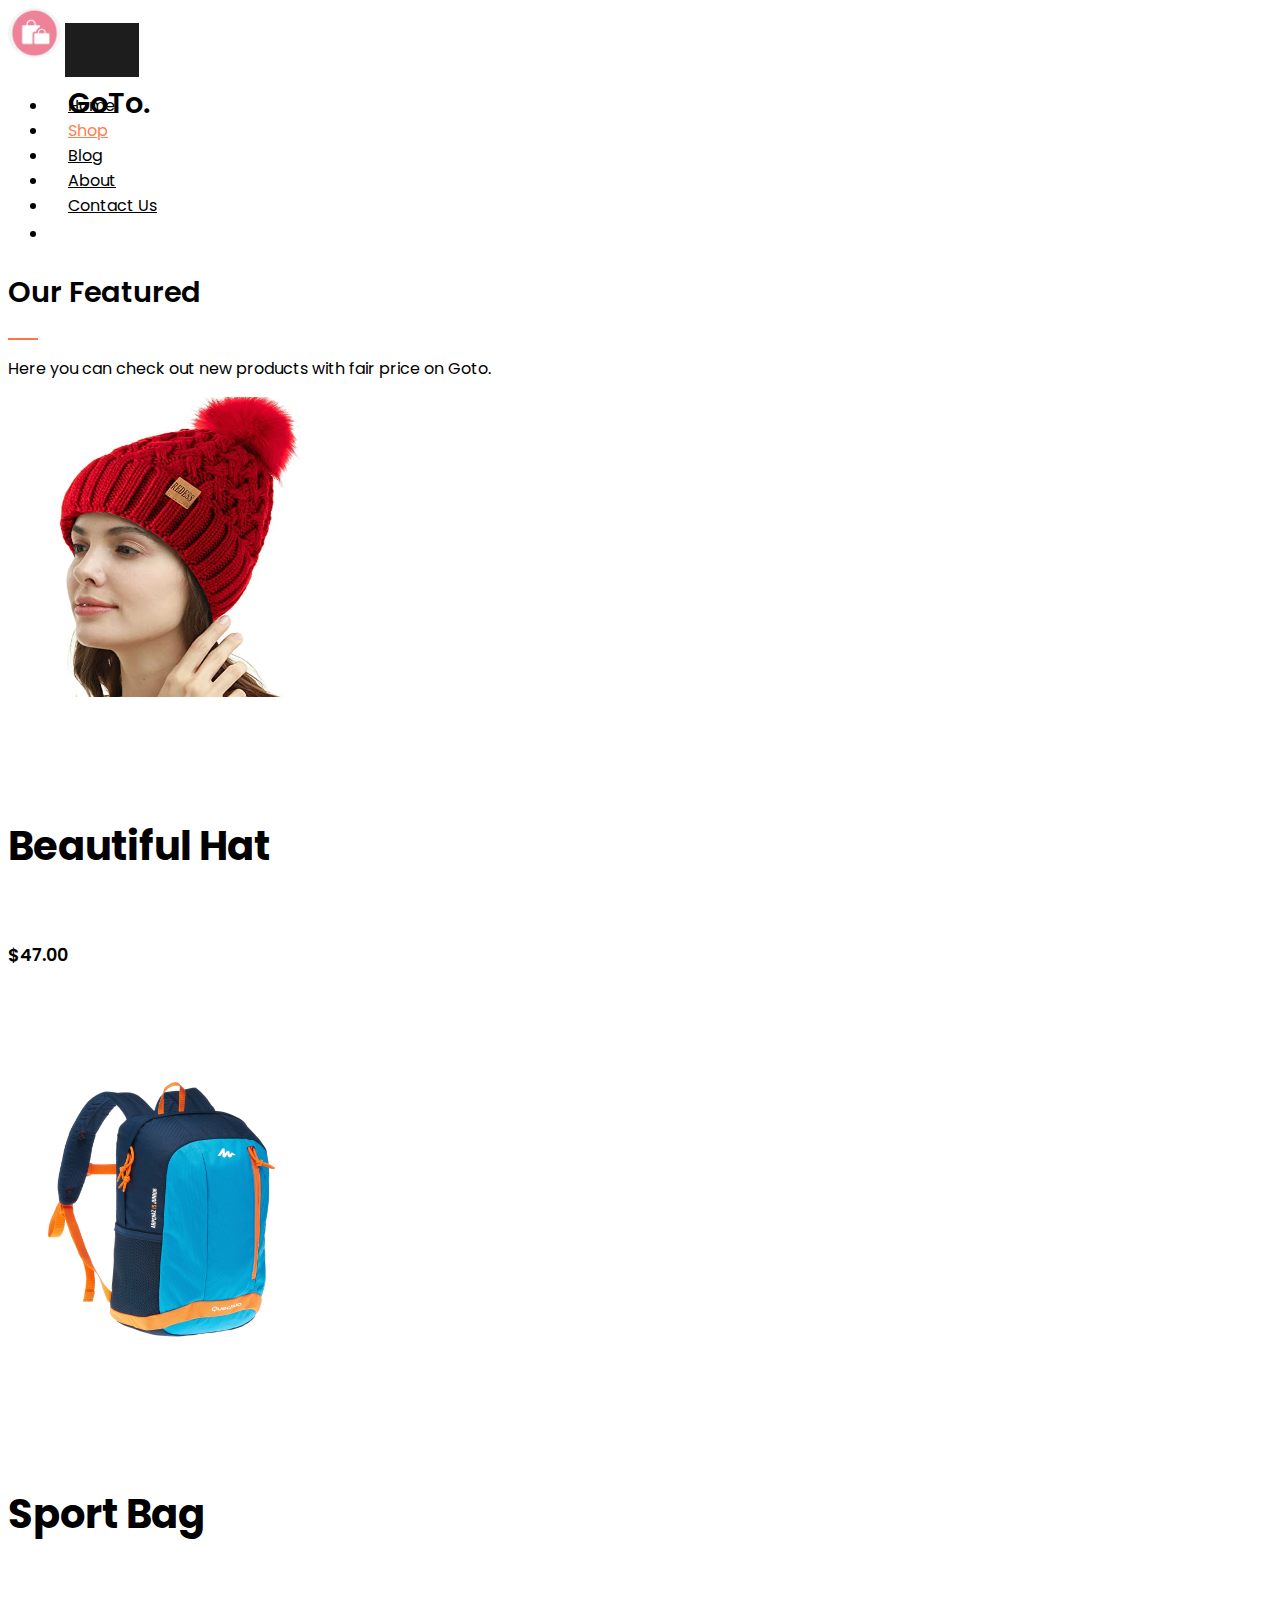
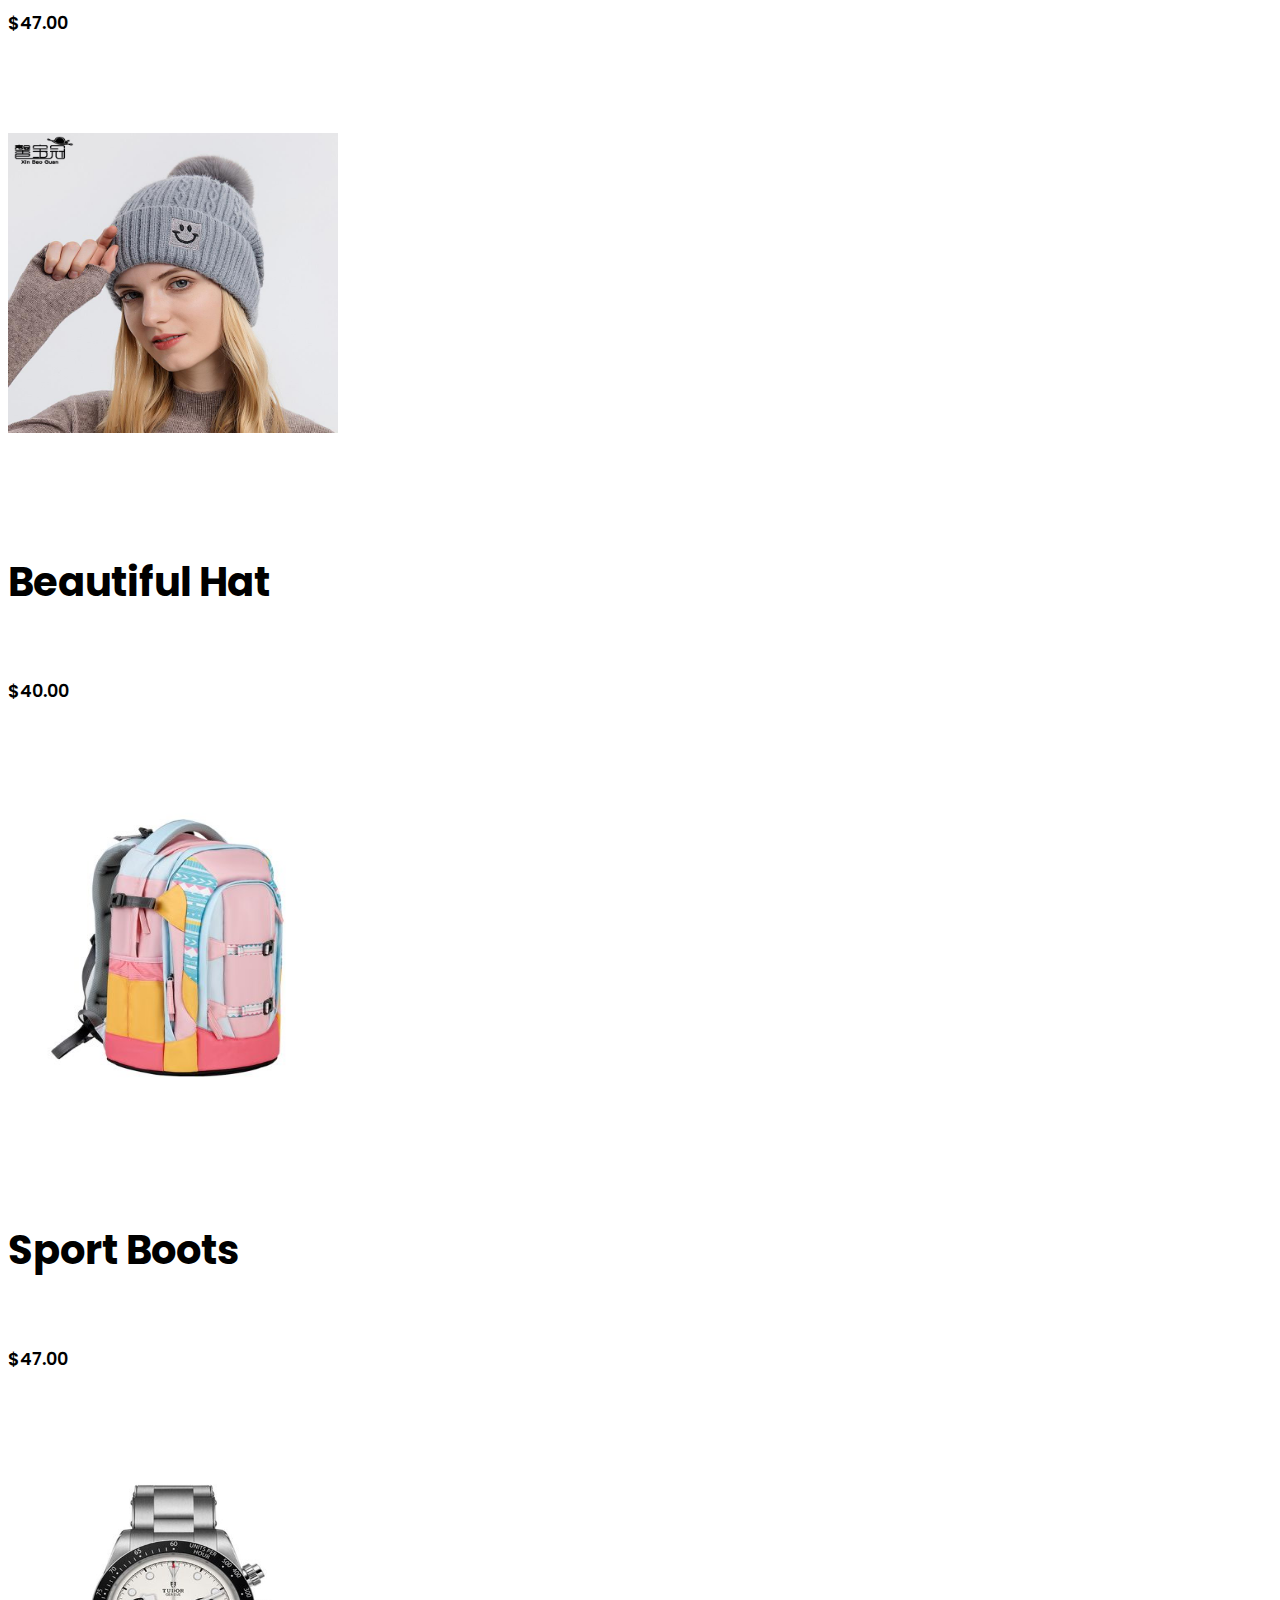
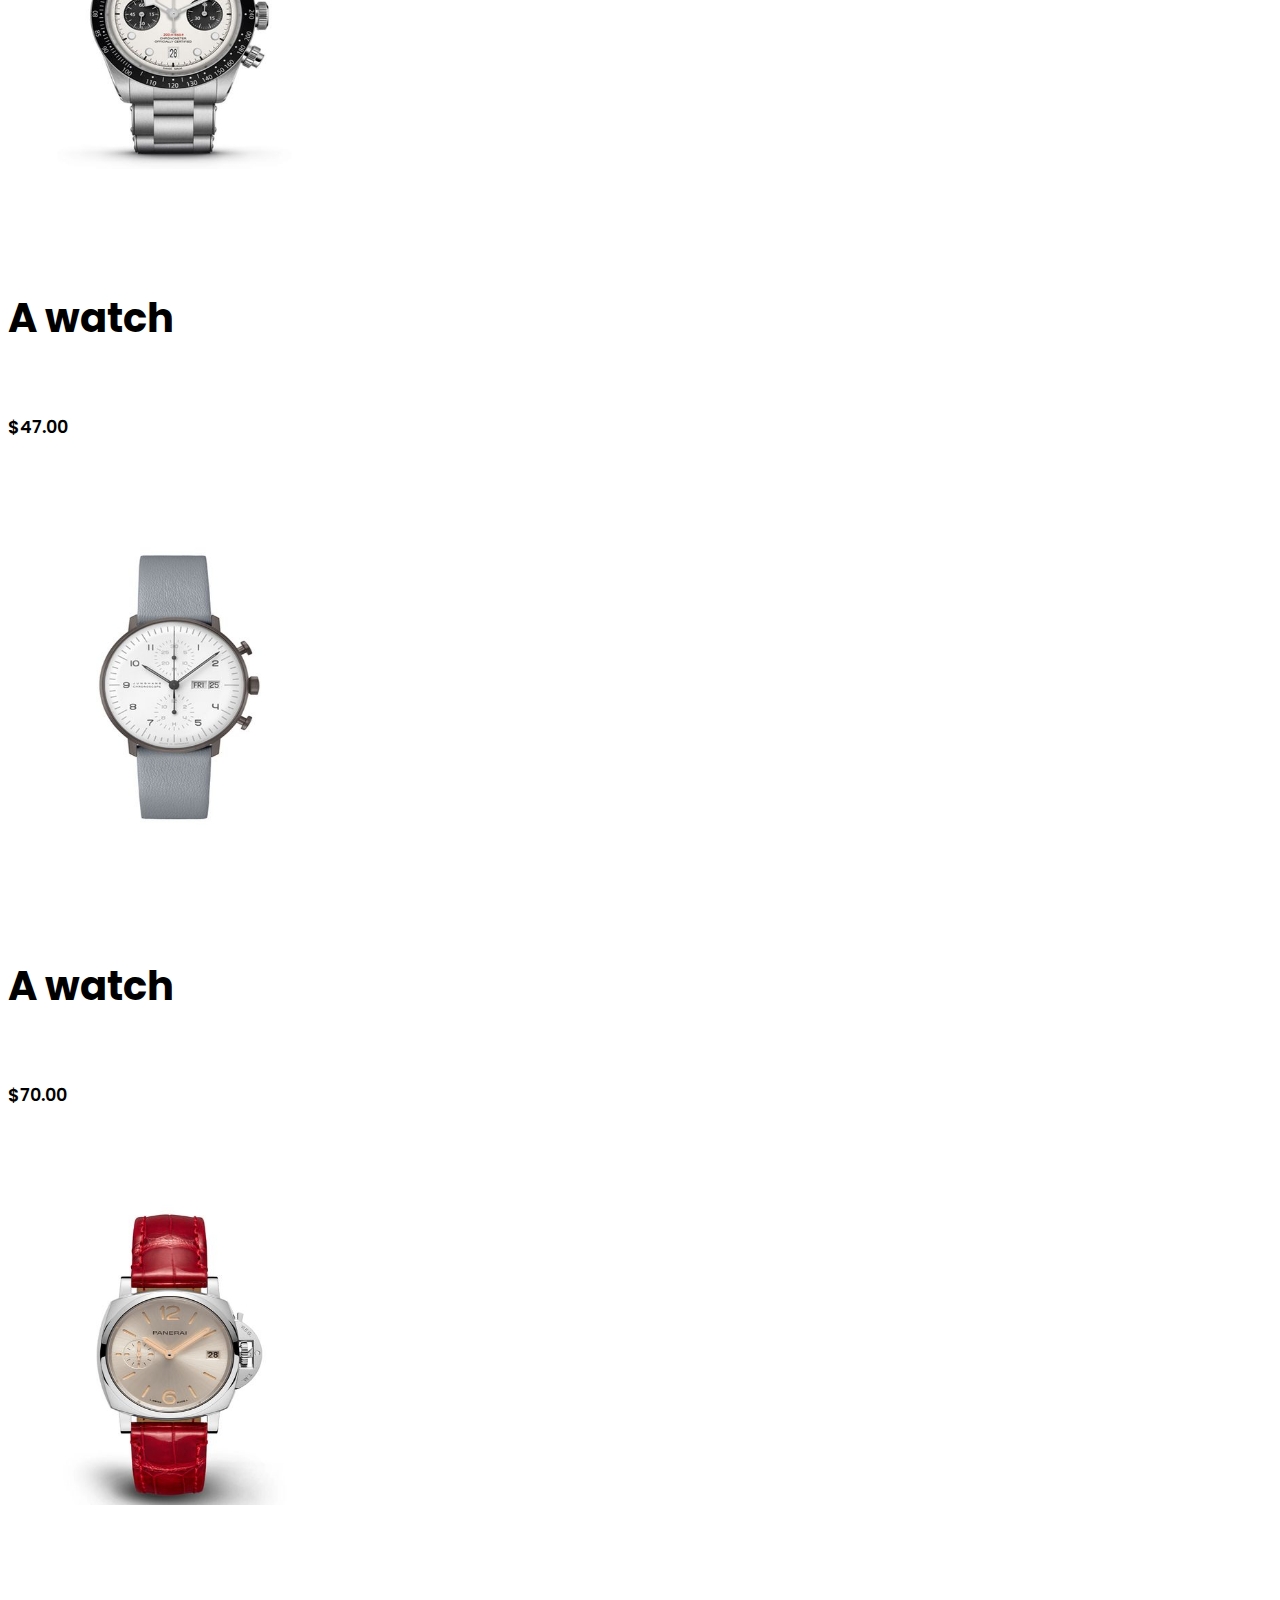
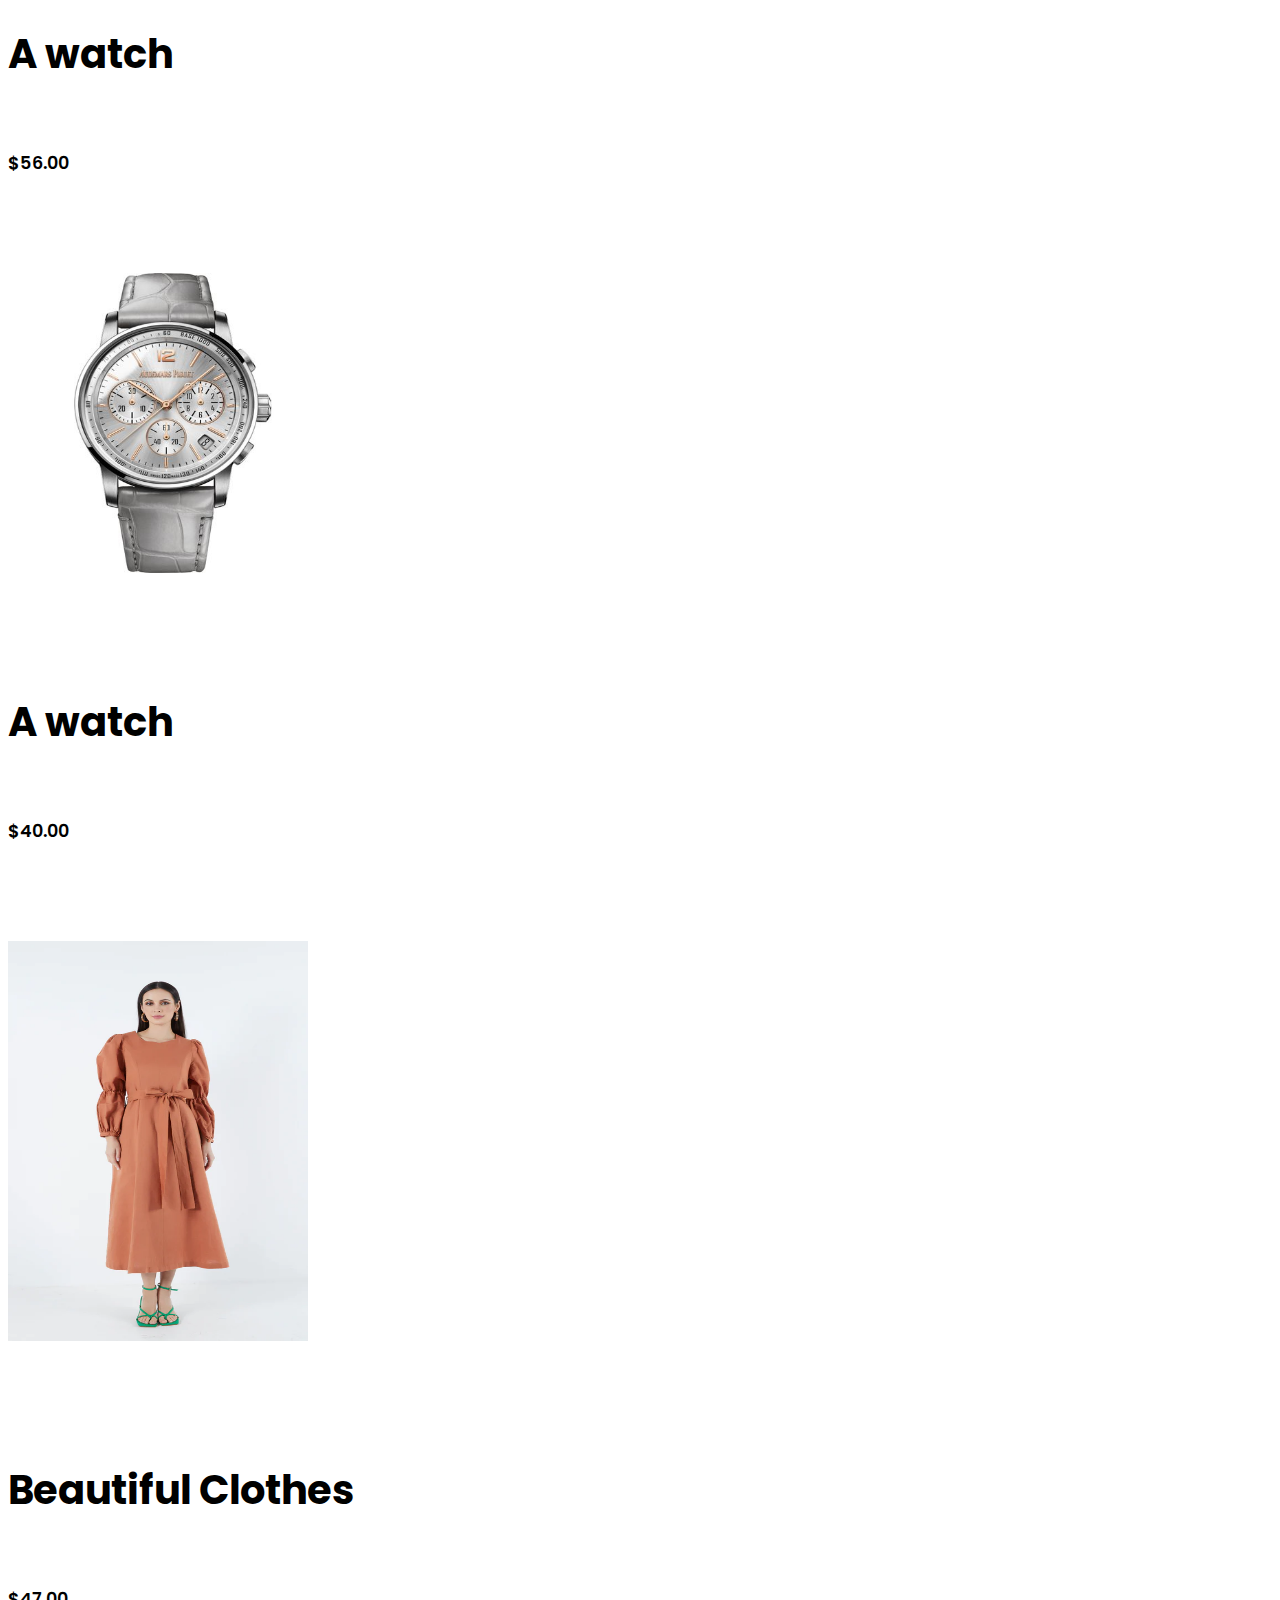
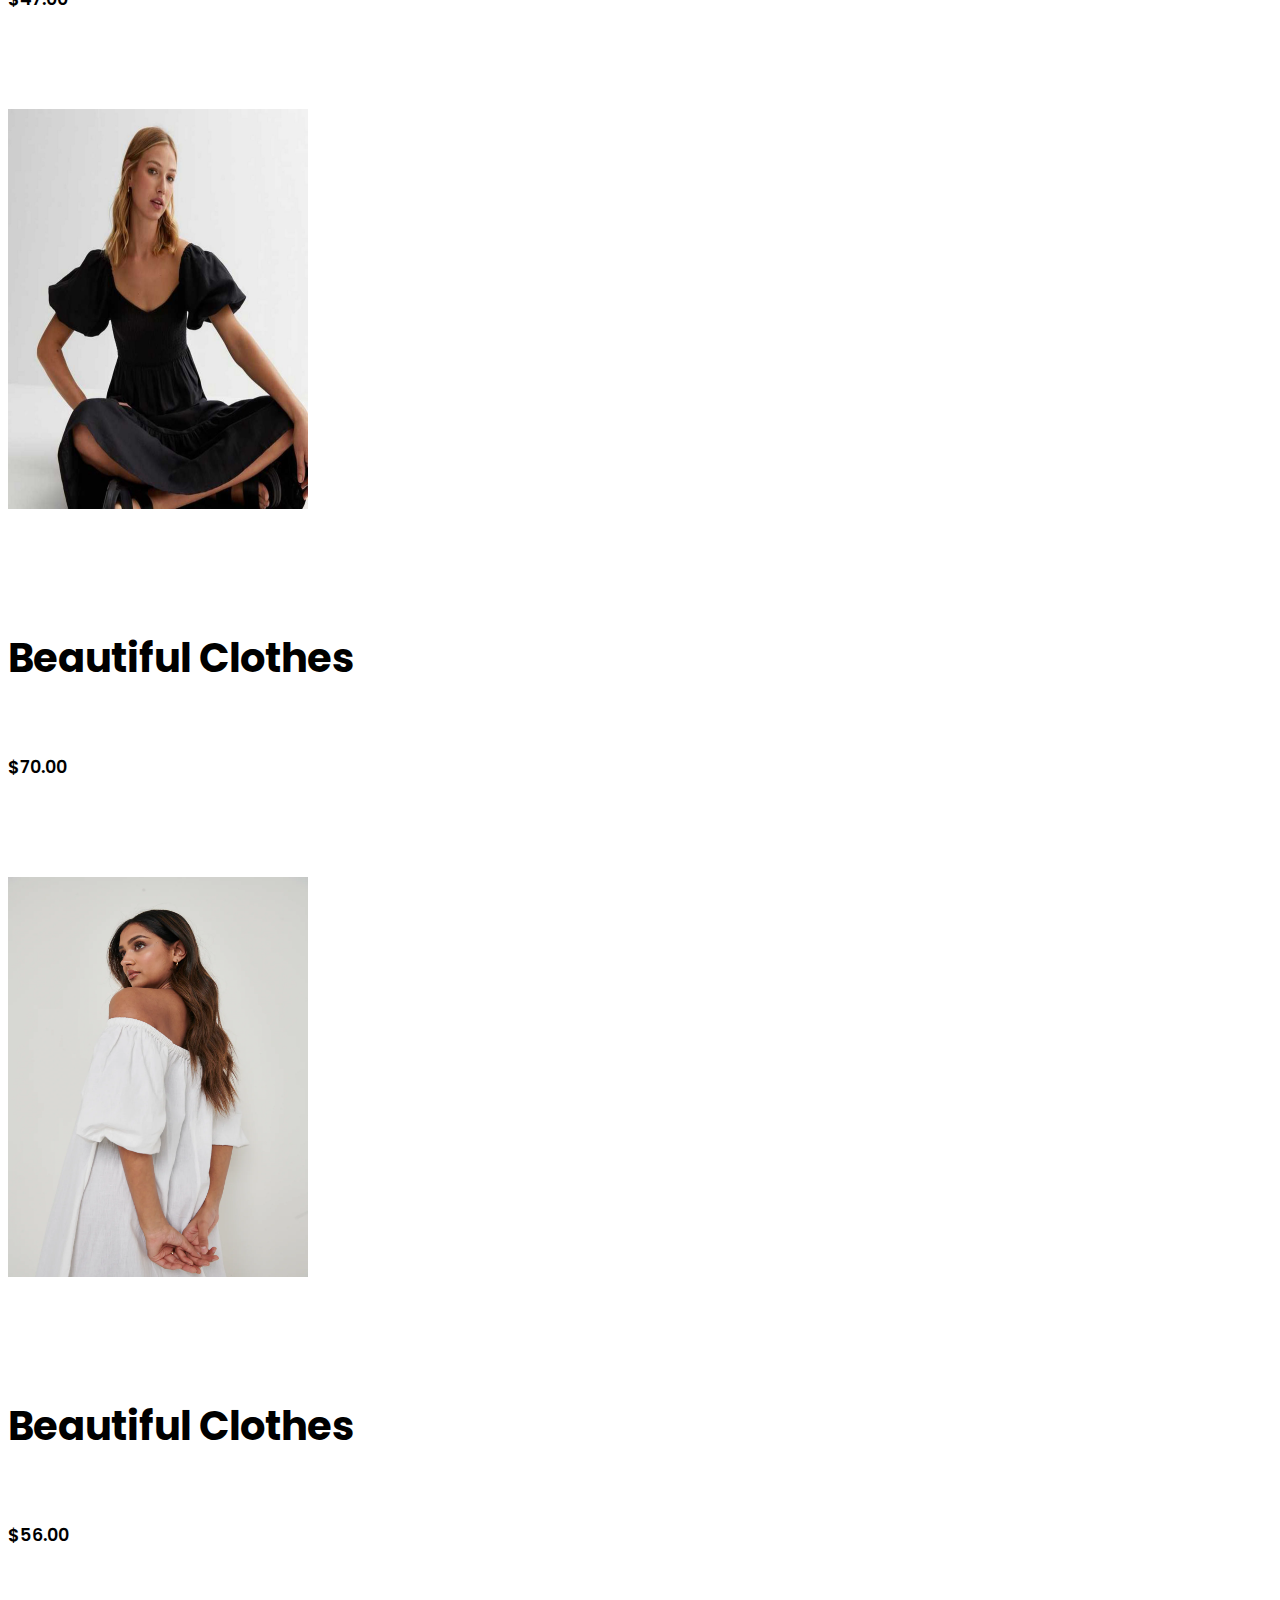
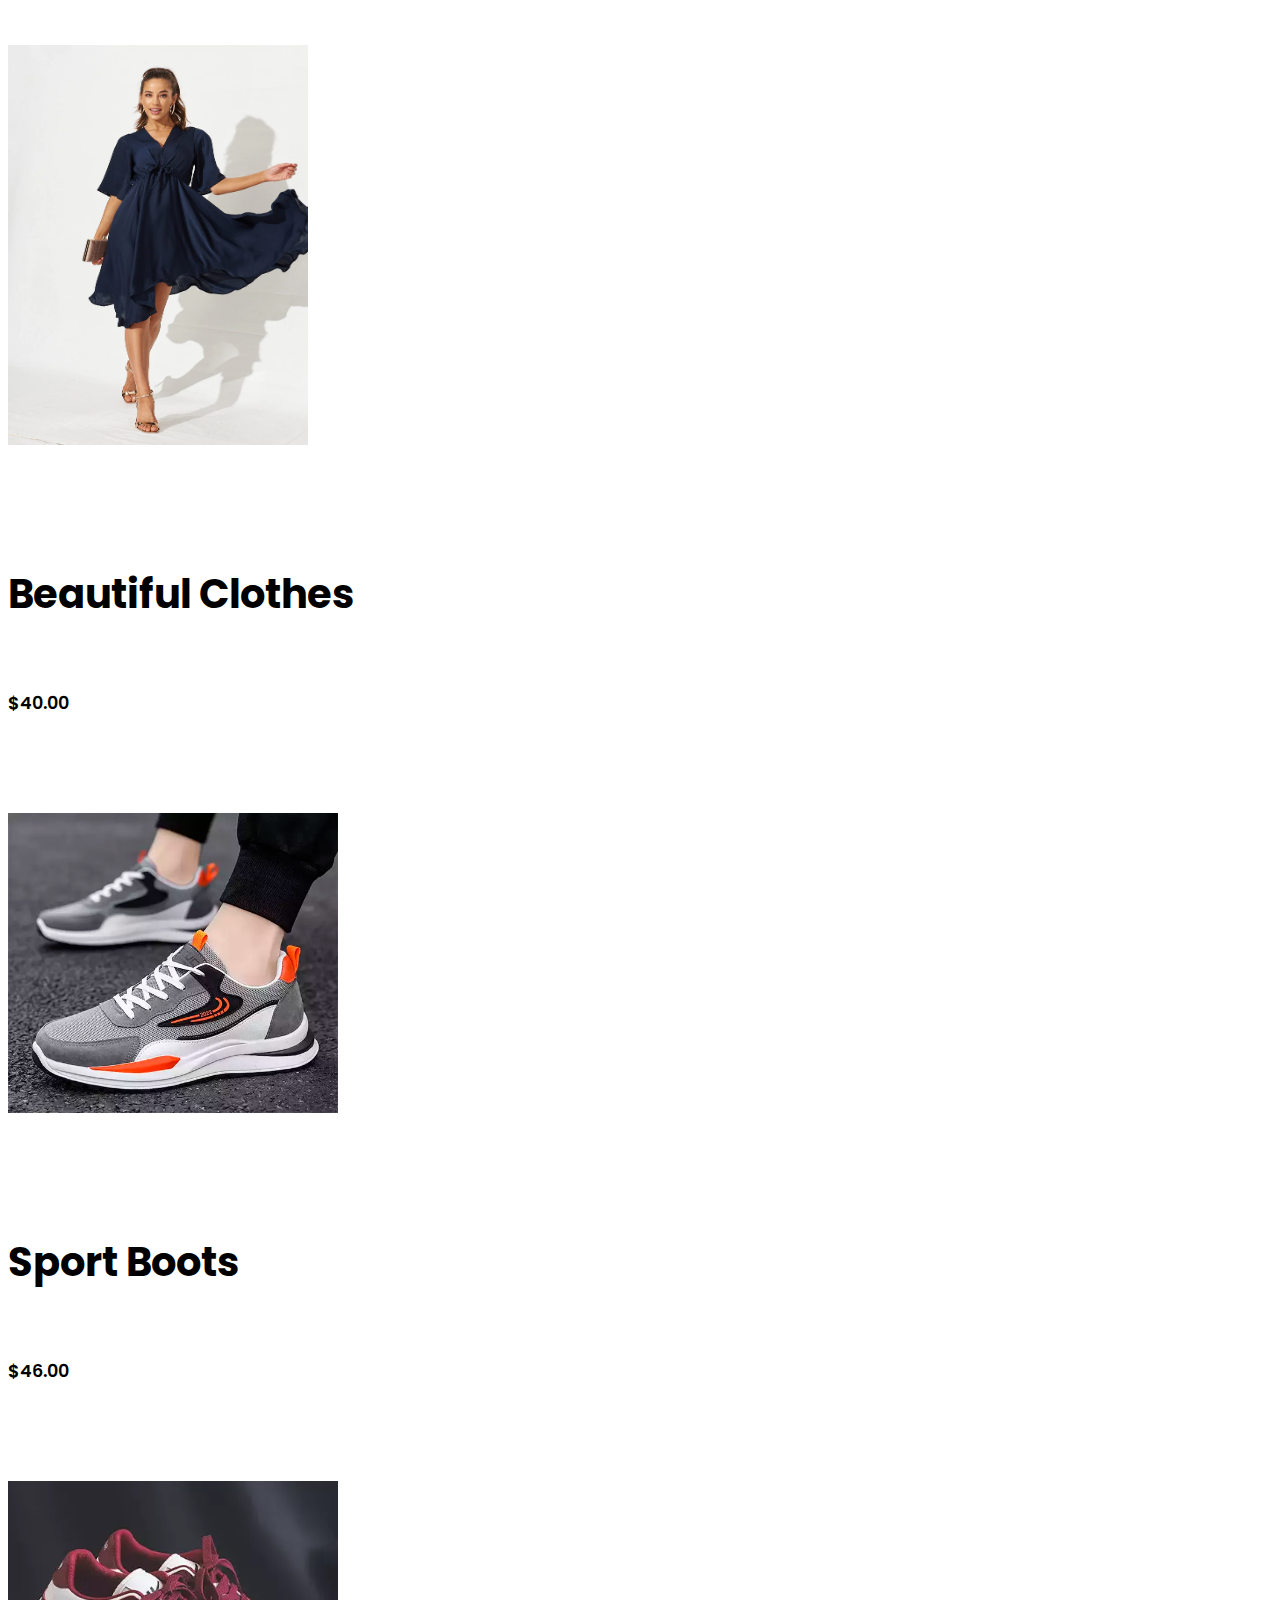
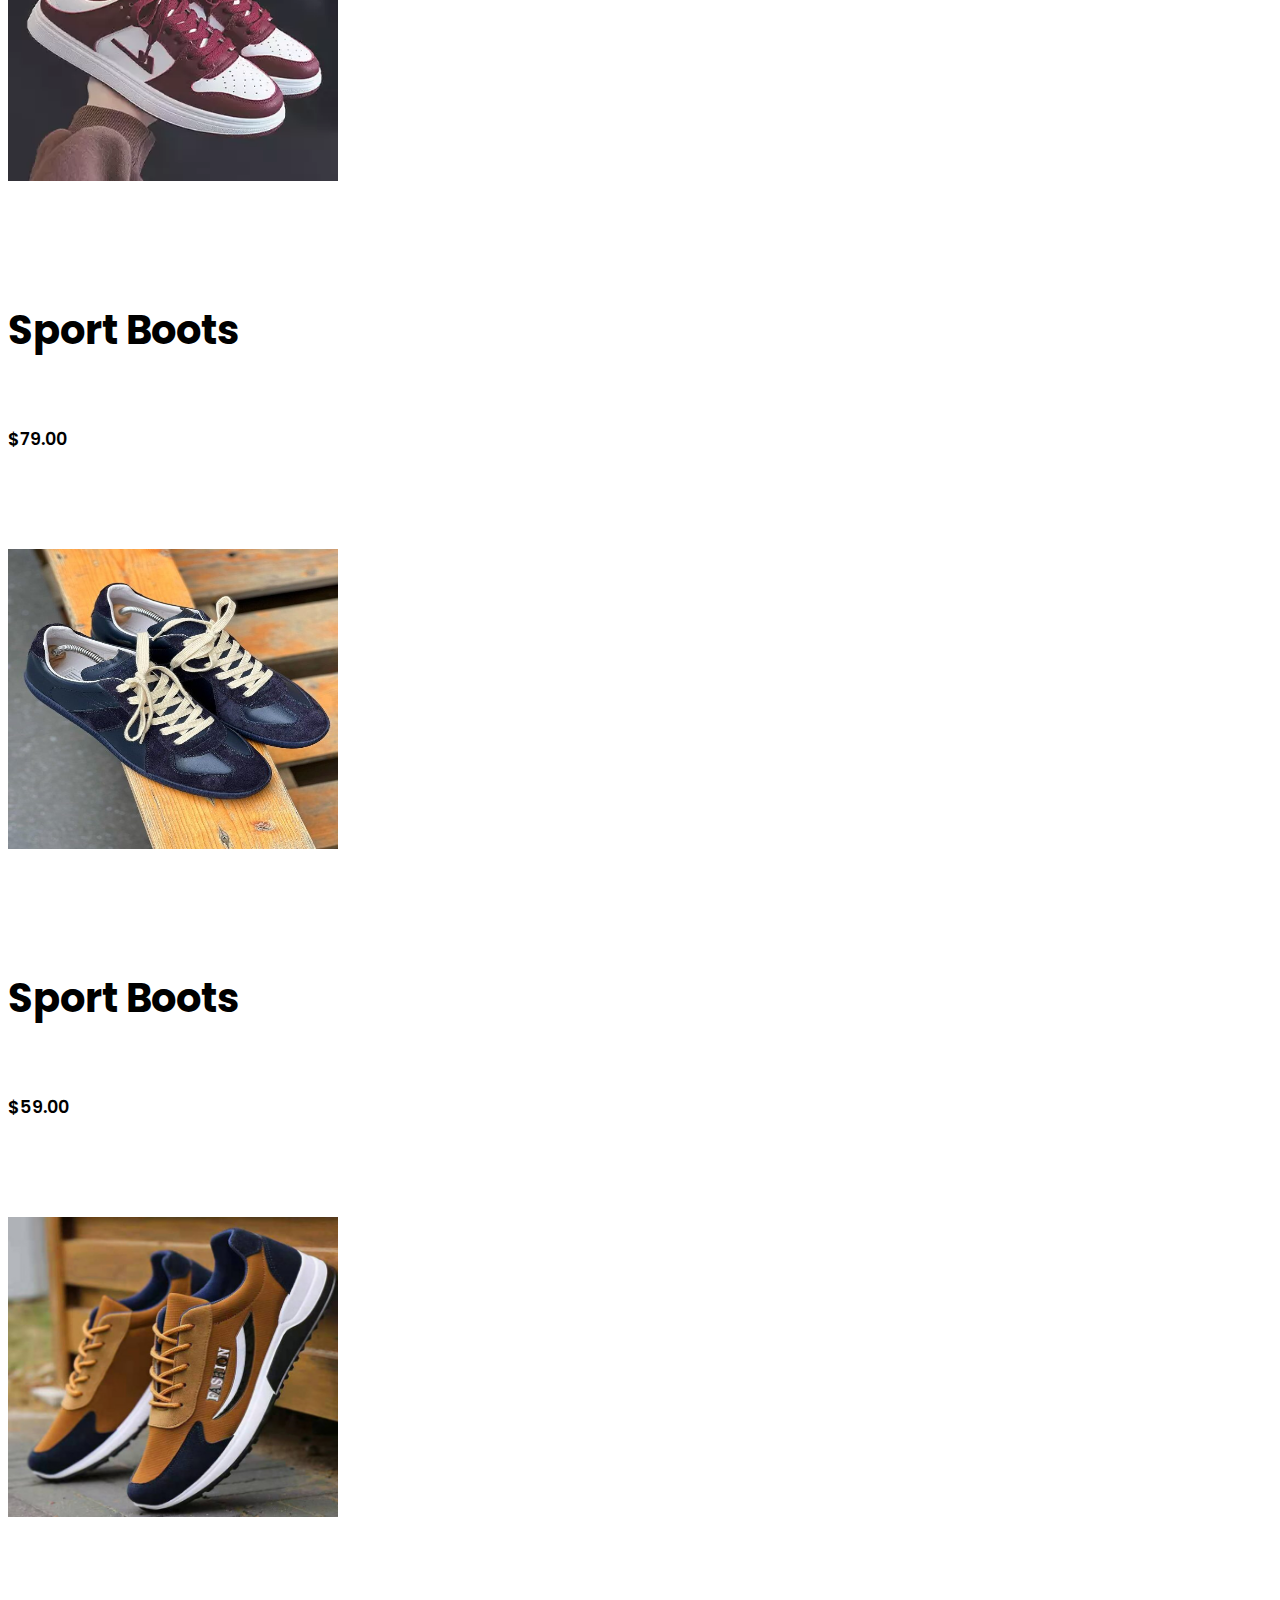
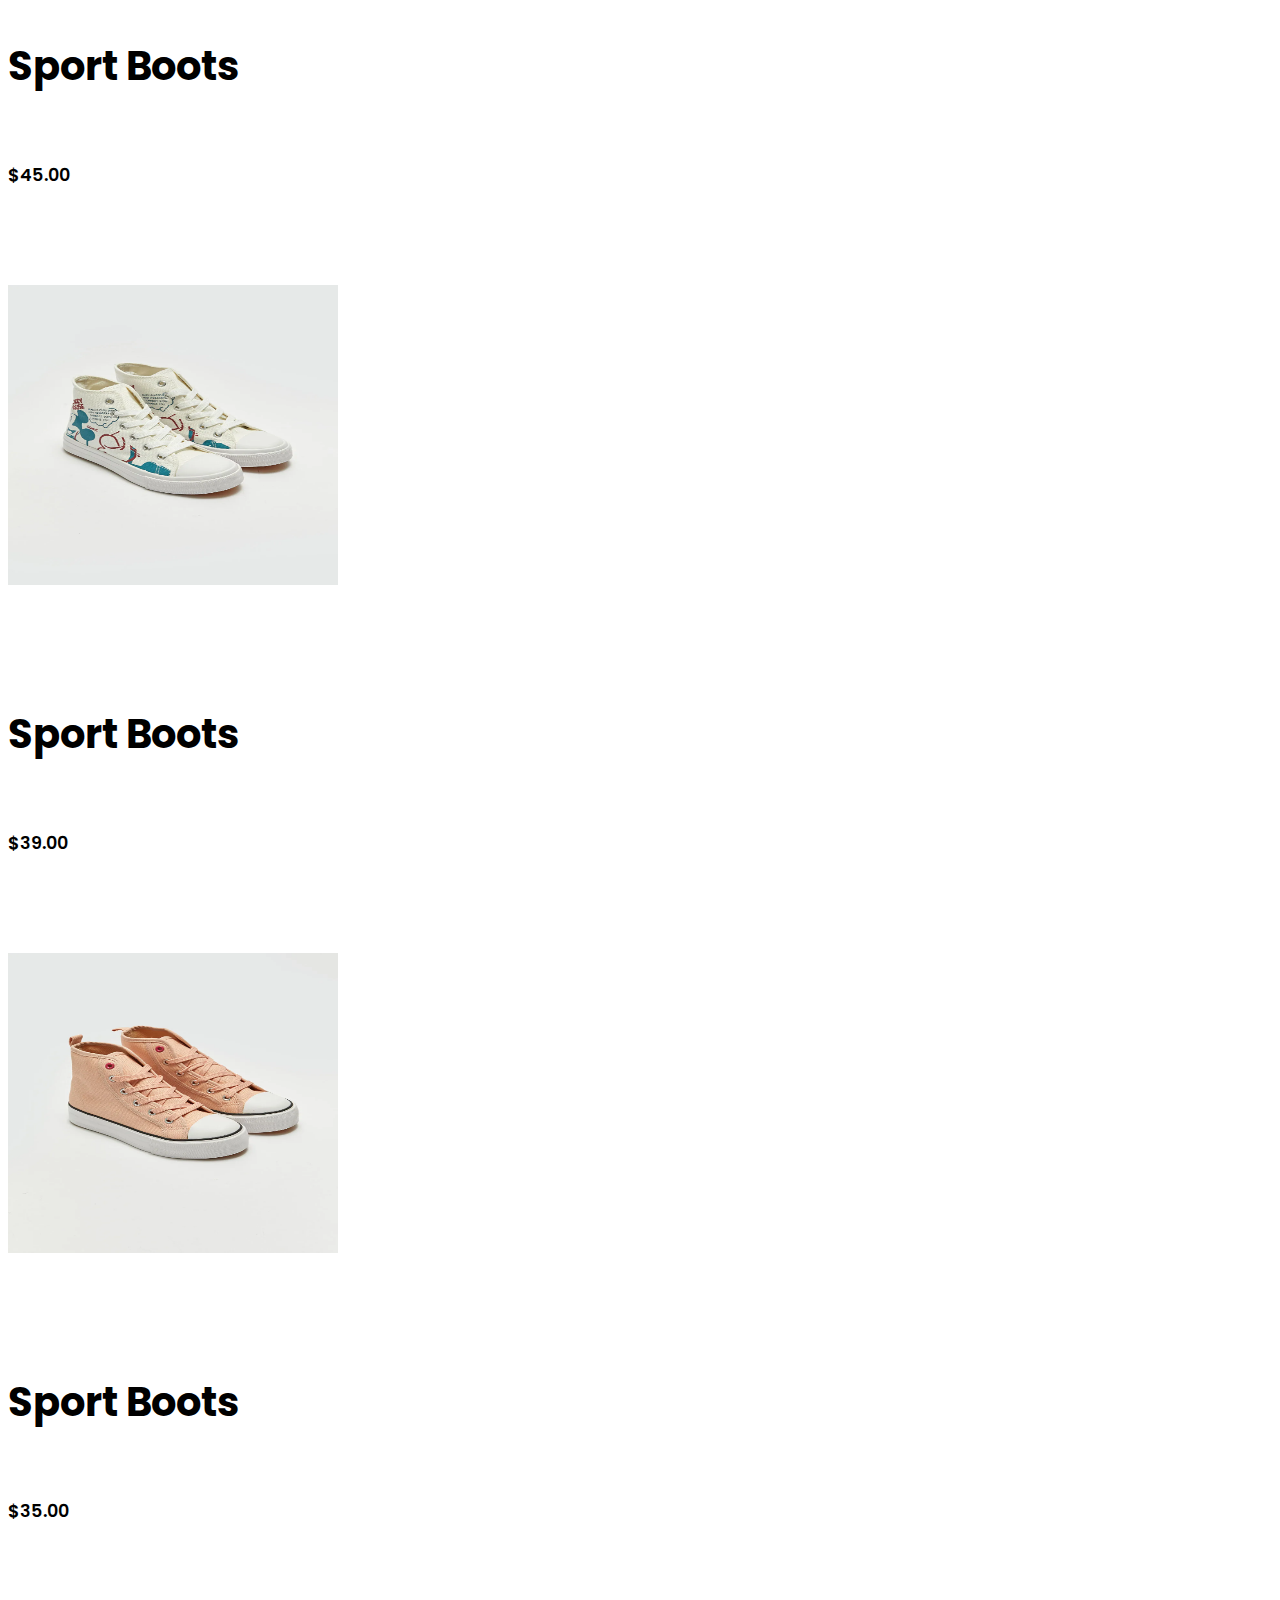
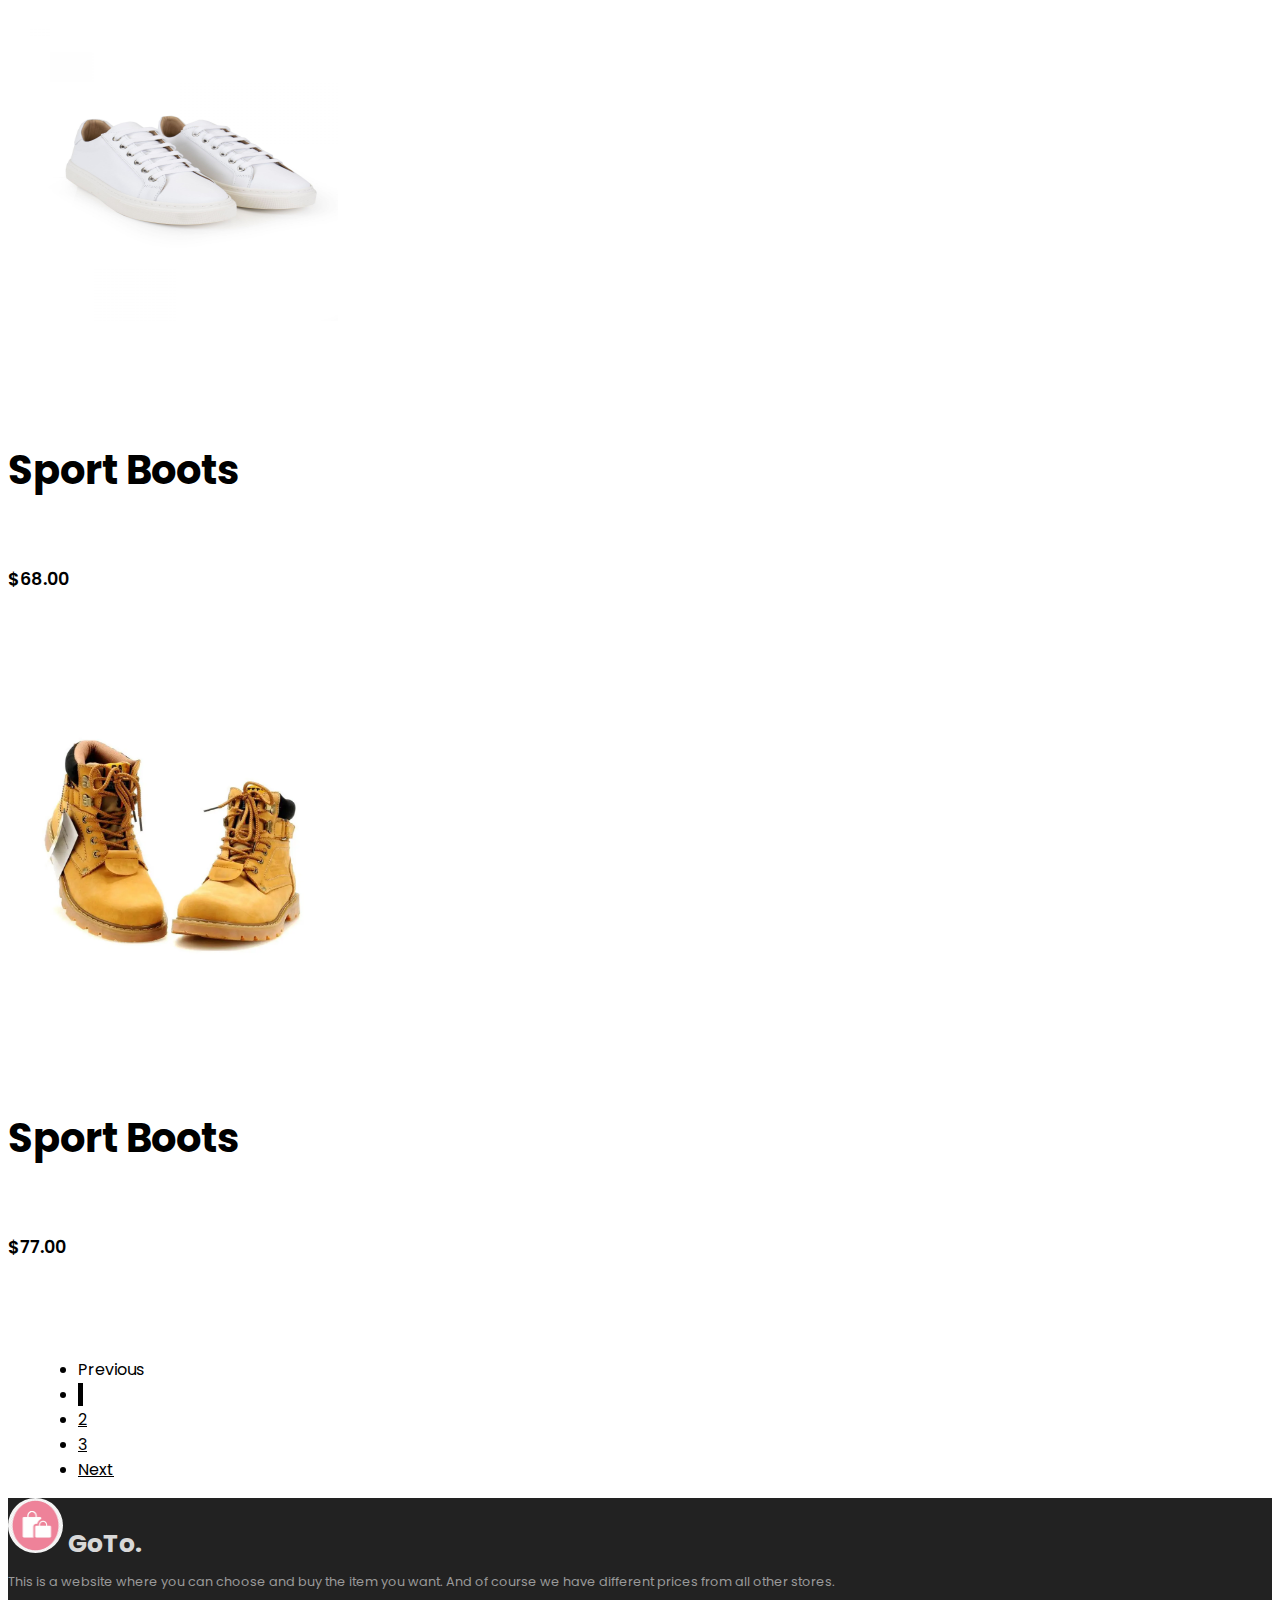
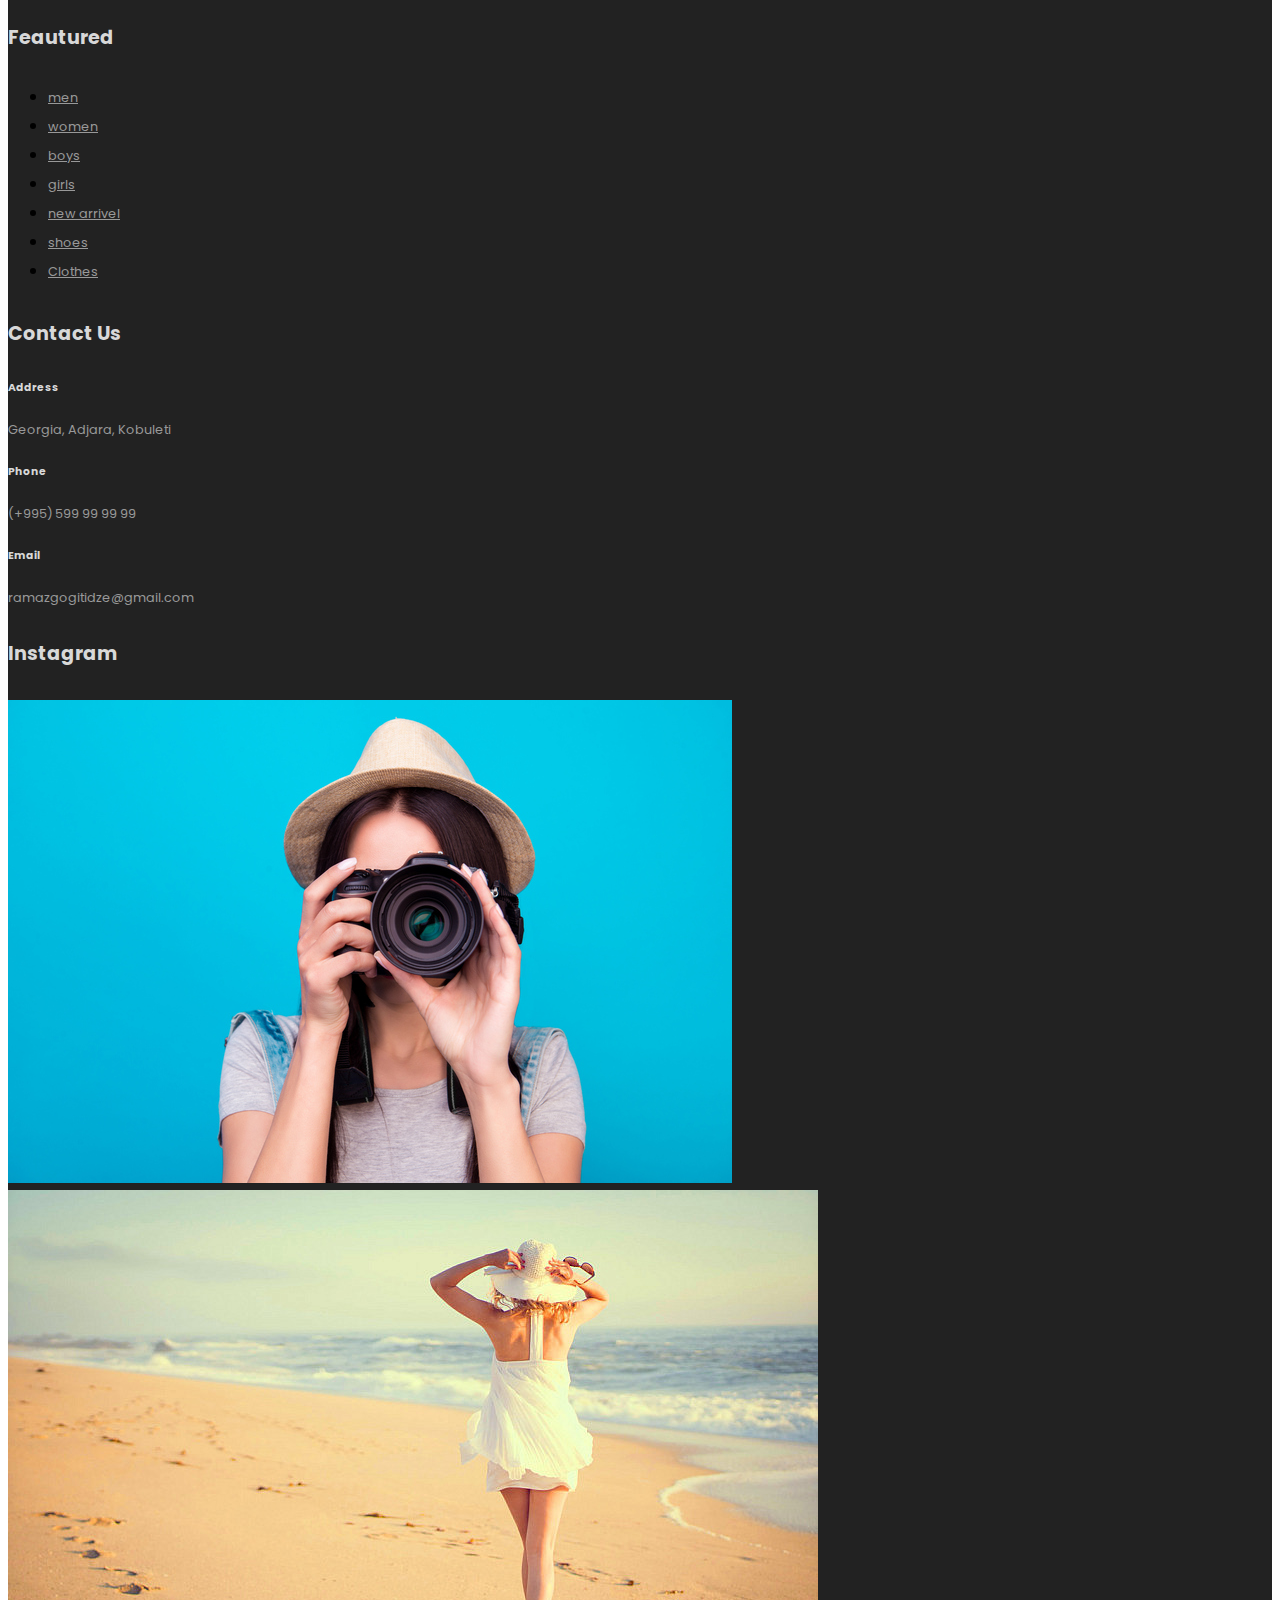
<file: shop.html>
<!DOCTYPE html>
<html lang="en">
  <head>
    <meta charset="UTF-8" />
    <meta name="viewport" content="width=device-width, initial-scale=1.0" />
    <meta http-equiv="X-UA-Compatible" content="ie=edge" />
    <link rel="stylesheet" href="style.css" />
    <link rel="stylesheet" href="https://cdn.jsdelivr.net/npm/bootstrap@4.1.3/dist/css/bootstrap.min.css" 
    integrity="sha384-MCw98/SFnGE8fJT3GXwEOngsV7Zt27NXFoaoApmYm81iuXoPkFOJwJ8ERdknLPMO" crossorigin="anonymous">
    <link rel="stylesheet" href="https://use.fontawesome.com/releases/v5.15.4/css/all.css" 
    integrity="sha384-DyZ88mC6Up2uqS4h/KRgHuoeGwBcD4Ng9SiP4dIRy0EXTlnuz47vAwmeGwVChigm" crossorigin="anonymous"/>
    <title>Ecommerce Website</title>
    <style>
        .navbar-light .navbar-nav .nav-link.active{
        color:coral;
      }
       .page-item.active .page-link{
    background-color: black;
}
.page-item:nth-child(n):hover a{
    background-color: coral;
    color:white
}
.pagination a{
    color:#000;
}
    </style>
  </head>
  <body>
    <!--NAVIGATION-->
    <nav class="navbar navbar-expand-lg navbar-light bg-white py-3 fixed-top">
      <div class="container">
        <a href="index.html"><img src="logo.png" alt=""  class="logo"></a><h2 class="goto2">GoTo.</h2>
        <button class="navbar-toggler" type="button" data-bs-toggle="collapse" data-bs-target="#navbarSupportedContent" aria-controls="navbarSupportedContent" aria-expanded="false" aria-label="Toggle navigation">
          <span ><i  class="fas fa-bars"></i></span>
        </button>
        <div class="collapse navbar-collapse" id="navbarSupportedContent">
          <ul class="navbar-nav ml-auto">
            
            <li class="nav-item">
              <a class="nav-link" href="index.html">Home</a>
            </li>
            <li class="nav-item">
              <a class="nav-link active" href="#">Shop</a>
            </li>
            <li class="nav-item">
              <a class="nav-link" href="#">Blog</a>
            </li>
            <li class="nav-item">
              <a class="nav-link" href="#">About</a>
            </li>
            <li class="nav-item">
              <a class="nav-link" href="#">Contact Us</a>
            </li>
            <li class="nav-item">
              <i class="fas fa-search"></i>
              <i class="fas fa-shopping-bag"></i>
            </li>
         
           
        </div>
      </div>
    </nav>



  <!--hat, bag-->

<section id="featured" class="my-5 py-5">
  <div class="container  mt-5 py-5">
<h2 class="font-weight-bold"> Our Featured</h2>
<div class="hr mt-2 mb-2"></div>
<p>Here you can check out new products with fair price on Goto.</p>
</div>
<div class="row mx-auto container-fluid">
<div onclick="window.location.href='qudi1.html';" class="product text-center col-lg-3 col-md-4 col-12">
  <img id="id" class="img-fluid mb-3" src="hat1.jpg" alt="">
  <div class="star">
    <i class="fas fa-star"></i>
    <i class="fas fa-star"></i>
    <i class="fas fa-star"></i>
    <i class="fas fa-star"></i>
    <i class="fas fa-star"></i>
  </div>
  <h5 class="p-name"> Beautiful Hat</h5>
  <h4 class="p-price">$47.00</h4>
  <button class="buy-btn">Buy Now</button>
</div>
<div class="product text-center col-lg-3 col-md-4 col-12">
  <img id="id" class="img-fluid mb-3" src="bag1.jpg" alt="">
  <div class="star">
    <i class="fas fa-star"></i>
    <i class="fas fa-star"></i>
    <i class="fas fa-star"></i>
    <i class="fas fa-star"></i>
    <i class="fas fa-star"></i>
  </div>
  <h5 class="p-name"> Sport Bag</h5>
  <h4 class="p-price">$47.00</h4>
  <button class="buy-btn">Buy Now</button>
</div>
<div class="product text-center col-lg-3 col-md-4 col-12">
  <img id="id" class="img-fluid mb-3" src="hat2.jpeg" alt="">
  <div class="star">
    <i class="fas fa-star"></i>
    <i class="fas fa-star"></i>
    <i class="fas fa-star"></i>
    <i class="fas fa-star"></i>
    <i class="fas fa-star"></i>
  </div>
  <h5 class="p-name"> Beautiful Hat</h5>
  <h4 class="p-price">$40.00</h4>
  <button class="buy-btn">Buy Now</button>
</div>
<div class="product text-center col-lg-3 col-md-4 col-12">
  <img id="id" class="img-fluid mb-3" src="bag2.jpg" alt="">
  <div class="star">
    <i class="fas fa-star"></i>
    <i class="fas fa-star"></i>
    <i class="fas fa-star"></i>
    <i class="fas fa-star"></i>
    <i class="fas fa-star"></i>
  </div>
  <h5 class="p-name"> Sport Boots</h5>
  <h4 class="p-price">$47.00</h4>
  <button class="buy-btn">Buy Now</button>
</div>


<!--watches-->


<div class="product text-center col-lg-3 col-md-4 col-12">
  <img id="id" class="img-fluid mb-3" src="watch1.jpg" alt="">
  <div class="star">
    <i class="fas fa-star"></i>
    <i class="fas fa-star"></i>
    <i class="fas fa-star"></i>
    <i class="fas fa-star"></i>
    <i class="fas fa-star"></i>
  </div>
  <h5 class="p-name"> A watch</h5>
  <h4 class="p-price">$47.00</h4>
  <button class="buy-btn">Buy Now</button>
</div>
<div class="product text-center col-lg-3 col-md-4 col-12">
  <img id="id" class="img-fluid mb-3" src="watch2.jpg" alt="">
  <div class="star">
    <i class="fas fa-star"></i>
    <i class="fas fa-star"></i>
    <i class="fas fa-star"></i>
    <i class="fas fa-star"></i>
    <i class="fas fa-star"></i>
  </div>
  <h5 class="p-name">A watch</h5>
  <h4 class="p-price">$70.00</h4>
  <button class="buy-btn">Buy Now</button>
</div>
<div class="product text-center col-lg-3 col-md-4 col-12">
  <img id="id" class="img-fluid mb-3" src="watch3.jpg" alt="">
  <div class="star">
    <i class="fas fa-star"></i>
    <i class="fas fa-star"></i>
    <i class="fas fa-star"></i>
    <i class="fas fa-star"></i>
    <i class="fas fa-star"></i>
  </div>
  <h5 class="p-name"> A watch</h5>
  <h4 class="p-price">$56.00</h4>
  <button class="buy-btn">Buy Now</button>
</div>
<div class="product text-center col-lg-3 col-md-4 col-12">
  <img id="id" class="img-fluid mb-3" src="watch4.jpg" alt="">
  <div class="star">
    <i class="fas fa-star"></i>
    <i class="fas fa-star"></i>
    <i class="fas fa-star"></i>
    <i class="fas fa-star"></i>
    <i class="fas fa-star"></i>
  </div>
  <h5 class="p-name">A watch</h5>
  <h4 class="p-price">$40.00</h4>
  <button class="buy-btn">Buy Now</button>
</div>


 <!--Beautiful Clothes-->

<div class="product text-center col-lg-3 col-md-4 col-12">
    <img id="is" class="img-fluid mb-3" src="women4.webp" alt="">
    <div class="star">
      <i class="fas fa-star"></i>
      <i class="fas fa-star"></i>
      <i class="fas fa-star"></i>
      <i class="fas fa-star"></i>
      <i class="fas fa-star"></i>
    </div>

    <h5 class="p-name">Beautiful Clothes</h5>
    <h4 class="p-price">$47.00</h4>
    <button class="buy-btn">Buy Now</button>
  </div>
  <div class="product text-center col-lg-3 col-md-4 col-12">
    <img id="is" class="img-fluid mb-3" src="women1.jpg" alt="">
    <div class="star">
      <i class="fas fa-star"></i>
      <i class="fas fa-star"></i>
      <i class="fas fa-star"></i>
      <i class="fas fa-star"></i>
      <i class="fas fa-star"></i>
    </div>
    <h5 class="p-name"> Beautiful Clothes</h5>
    <h4 class="p-price">$70.00</h4>
    <button class="buy-btn">Buy Now</button>
  </div>
  <div class="product text-center col-lg-3 col-md-4 col-12">
    <img id="is" class="img-fluid mb-3" src="women2.webp" alt="">
    <div class="star">
      <i class="fas fa-star"></i>
      <i class="fas fa-star"></i>
      <i class="fas fa-star"></i>
      <i class="fas fa-star"></i>
      <i class="fas fa-star"></i>
    </div>
    <h5 class="p-name"> Beautiful Clothes</h5>
    <h4 class="p-price">$56.00</h4>
    <button class="buy-btn">Buy Now</button>
  </div>
  <div class="product text-center col-lg-3 col-md-4 col-12">
    <img id="is" class="img-fluid mb-3" src="women3.webp" alt="">
    <div class="star">
      <i class="fas fa-star"></i>
      <i class="fas fa-star"></i>
      <i class="fas fa-star"></i>
      <i class="fas fa-star"></i>
      <i class="fas fa-star"></i>
    </div>
    <h5 class="p-name">Beautiful Clothes</h5>
    <h4 class="p-price">$40.00</h4>
    <button class="buy-btn">Buy Now</button>
  </div>

  <!--Sport Boots-->

    <div class="product text-center col-lg-3 col-md-4 col-12">
      <img id="id" class="img-fluid mb-3" src="shoes18.webp" alt="">
      <div class="star">
        <i class="fas fa-star"></i>
        <i class="fas fa-star"></i>
        <i class="fas fa-star"></i>
        <i class="fas fa-star"></i>
        <i class="fas fa-star"></i>
      </div>
      <h5 class="p-name"> Sport Boots</h5>
      <h4 class="p-price">$46.00</h4>
      <button class="buy-btn">Buy Now</button>
    </div>
    <div class="product text-center col-lg-3 col-md-4 col-12">
      <img id="id" class="img-fluid mb-3" src="shoes11.webp" alt="">
      <div class="star">
        <i class="fas fa-star"></i>
        <i class="fas fa-star"></i>
        <i class="fas fa-star"></i>
        <i class="fas fa-star"></i>
        <i class="fas fa-star"></i>
      </div>
      <h5 class="p-name"> Sport Boots</h5>
      <h4 class="p-price">$79.00</h4>
      <button class="buy-btn">Buy Now</button>
    </div>
    <div class="product text-center col-lg-3 col-md-4 col-12">
      <img id="id" class="img-fluid mb-3" src="shoes16.jpg" alt="">
      <div class="star">
        <i class="fas fa-star"></i>
        <i class="fas fa-star"></i>
        <i class="fas fa-star"></i>
        <i class="fas fa-star"></i>
        <i class="fas fa-star"></i>
      </div>
      <h5 class="p-name"> Sport Boots</h5>
      <h4 class="p-price">$59.00</h4>
      <button class="buy-btn">Buy Now</button>
    </div>
    <div class="product text-center col-lg-3 col-md-4 col-12">
      <img id="id" class="img-fluid mb-3" src="shoes14.jpg" alt="">
      <div class="star">
        <i class="fas fa-star"></i>
        <i class="fas fa-star"></i>
        <i class="fas fa-star"></i>
        <i class="fas fa-star"></i>
        <i class="fas fa-star"></i>
      </div>
      <h5 class="p-name"> Sport Boots</h5>
      <h4 class="p-price">$45.00</h4>
      <button class="buy-btn">Buy Now</button>
    </div>

     <!--Sport Boots-->

    <div class="product text-center col-lg-3 col-md-4 col-12">
        <img id="id" class="img-fluid mb-3" src="shoes17.webp" alt="">
        <div class="star">
          <i class="fas fa-star"></i>
          <i class="fas fa-star"></i>
          <i class="fas fa-star"></i>
          <i class="fas fa-star"></i>
          <i class="fas fa-star"></i>
        </div>

        <h5 class="p-name"> Sport Boots</h5>
        <h4 class="p-price">$39.00</h4>
        <button class="buy-btn">Buy Now</button>
      </div>
      <div class="product text-center col-lg-3 col-md-4 col-12">
        <img id="id" class="img-fluid mb-3" src="shoes15.webp" alt="">
        <div class="star">
          <i class="fas fa-star"></i>
          <i class="fas fa-star"></i>
          <i class="fas fa-star"></i>
          <i class="fas fa-star"></i>
          <i class="fas fa-star"></i>
        </div>
        <h5 class="p-name"> Sport Boots</h5>
        <h4 class="p-price">$35.00</h4>
        <button class="buy-btn">Buy Now</button>
      </div>
      <div class="product text-center col-lg-3 col-md-4 col-12">
        <img id="id" class="img-fluid mb-3" src="shoes13.jpg" alt="">
        <div class="star">
          <i class="fas fa-star"></i>
          <i class="fas fa-star"></i>
          <i class="fas fa-star"></i>
          <i class="fas fa-star"></i>
          <i class="fas fa-star"></i>
        </div>
        <h5 class="p-name"> Sport Boots</h5>
        <h4 class="p-price">$68.00</h4>
        <button class="buy-btn">Buy Now</button>
      </div>
      <div class="product text-center col-lg-3 col-md-4 col-12">
        <img id="id" class="img-fluid mb-3" src="shoes12.webp" alt="">
        <div class="star">
          <i class="fas fa-star"></i>
          <i class="fas fa-star"></i>
          <i class="fas fa-star"></i>
          <i class="fas fa-star"></i>
          <i class="fas fa-star"></i>
        </div>
        <h5 class="p-name"> Sport Boots</h5>
        <h4 class="p-price">$77.00</h4>
        <button class="buy-btn">Buy Now</button>
      </div>

       <!--Previous-->
    <section class="ctive">
       <nav aria-label="...">
        <ul class="pagination mt-5">
          <li class="page-item disabled">
            <a class="page-link">Previous</a>
          </li>
          <li class="page-item active"><a class="page-link" href="#">1</a></li>
          <li class="page-item" aria-current="page">
            <a class="page-link" href="#">2</a>
          </li>
          <li class="page-item"><a class="page-link" href="#">3</a></li>
          <li class="page-item">
            <a class="page-link" href="#">Next</a>
          </li>
        </ul>
      </nav>
    </div>
    </section>
    </section>

    
<!-- footer-->

<footer class="mt-5 py-5">
  <div class="row container mx-auto pt-5">
    <div class="footer-one col-lg-3 col-md-6 col-12">
      <img class="logo1" src="logo.png" alt=""><h5 class="goto">GoTo.</h5>
      <p class="pt-3">
        This is a website where you can choose and buy the item you want.
         And of course we have different prices from all other stores.
      </p>
    </div>
    <div class="footer-one col-lg-3 col-md-6 col-12 mb-3">
  <h5 class="pb-2">Feautured</h5>
  <ul class="text-uppercase list-unstyled">
    <li><a href="#">men</a></li>
    <li><a href="#">women</a></li>
    <li><a href="#">boys</a></li>
    <li><a href="#">girls</a></li>
    <li><a href="#">new arrivel</a></li>
    <li><a href="#">shoes</a></li>
    <li><a href="#">Clothes</a></li>
  </ul>
    </div>
    <div class="footer-one col-lg-3 col-md-6 col-12 mb-3">
      <h5 class="pb-2">Contact Us</h5>
      <div>
        <h6 class="text-uppercase">Address</h6>
        <p>Georgia, Adjara, Kobuleti</p>
      </div>
      <div>
        <h6 class="text-uppercase">Phone</h6>
        <p>(+995) 599 99 99 99</p>
      </div>
      <div>
        <h6 class="text-uppercase">Email</h6>
        <p>ramazgogitidze@gmail.com</p>
      </div>
        </div>
        <div class="footer-one col-lg-3 col-md-6 col-12">
          <h5 class="pb-2">Instagram</h5>
          <div class="row">
            <img class="img-fluid w-25 h-100 m-2" src="instagram1.jpg" alt="">
            <img class="img-fluid w-25 h-100 m-2" src="instagram2.jpg" alt="">
            <img class="img-fluid w-25 h-100 m-2" src="instagram3.webp" alt="">
            <img class="img-fluid w-25 h-100 m-2" src="instagram4.jpg" alt="">
            <img class="img-fluid w-25 h-100 m-2" src="instagram5.jpg" alt="">
          </div>
            </div>
  </div>
  <div class="copyright mt-5">
    <div class="row container mx-autp">
      <div class="col-lg-3 col-md-6 col-12 mb-4">
        <img class="pay" src="logo5.jpg" alt="">
      </div>
      <div class="col-lg-3 col-md-6 col-12 text-nowrap mb-2">
        <p>Goto Ecommerce 2023. All Rights Reserved</p>
      </div>
      <div class="col-lg-3 col-md-6 col-12 " id="logoebi">
        <a href="#"><i class="fab fa-facebook-f"></i></a>
        <a href="#"><i class="fab fa-twitter"></i></a>
        <a href="#"><i class="fab fa-linkedin-in"></i></a>
      </div>
    </div>
  </div>
</footer>
    
    <script src="https://cdn.jsdelivr.net/npm/@popperjs/core@2.11.7/dist/umd/popper.min.js" integrity="sha384-zYPOMqeu1DAVkHiLqWBUTcbYfZ8osu1Nd6Z89ify25QV9guujx43ITvfi12/QExE" crossorigin="anonymous"></script>
<script src="https://cdn.jsdelivr.net/npm/bootstrap@5.3.0-alpha3/dist/js/bootstrap.min.js" integrity="sha384-Y4oOpwW3duJdCWv5ly8SCFYWqFDsfob/3GkgExXKV4idmbt98QcxXYs9UoXAB7BZ" crossorigin="anonymous"></script>
  </body>
  </html>
</file>
<file: style.css>
@import url('https://fonts.googleapis.com/css2?family=Pacifico&family=Poppins:ital,wght@0,300;1,200;1,300&display=swap');

body{
font-family: 'Poppins', sans-serif;
}

.logo{
    height: 50px;
    cursor: pointer;
    border-radius: 50%;
}
.navbar{
    font-size: 16px;
   top:0;
    left: 0;
    box-shadow: 0 5px 10 px rgba(0, 0, 0, 0.1);
}

h1{
    font-size: 2.5rem;
    font-weight: 700;
}
h2{
    font-size: 1.8rem;
    font-weight: 600;
}
h3{
    font-size: 1.4rem;
    font-weight: 800;
}
h4{
    font-size: 1.1rem;
    font-weight: 600;
}
h5{
    font-size: 2.5rem;
    font-weight: 700;
}
h6{
    color:#D8D8D8;
}
button{
    font-size: 0.8rem;
    font-weight: 700;
    outline: none;
    border:none;
    background-color: #1d1d1d;
    color:aliceblue;
    cursor: pointer;
    padding: 13px 30px;
    transition: 0.3s ease;
}
button:hover{
    background-color: #3a3833; 
}

.navbar-light .navbar-nav .nav-item a{
    color: black;
    padding: 0 20px;
    transition: 0.3s ease;
}
.navbar-light .navbar-nav .nav-item a:hover,
.fas:hover,
.navbar-light .navbar-nav .nav-item a:active,
.fas.active
{
color:coral;
}
.navbar-light .navbar-nav .nav-item .active a
{
color:coral;
}
.fas{
    font-size: 1.2rem;
    padding: 0 7px;
    cursor: pointer;
    font-weight: 500;
    transition: 0.3s ease;
}
.fa-bars{
    font-size:1.5rem ;
    padding: 7px;
    cursor: pointer;
    font-weight: 500;
    transition: 0.3s ease;
    color:black;
}
.fa-bars:hover,
.fa-bars.active{
    color:white
}

/* mobile nav*/
.navbar-light .navbar-toggler{
    border:none;
    outline:none;
}

@media only screen and (max-width:991px){
    body>nav>div>button:hover,
    body>nav>div>button:focus{
        background-color: #fb774b;
    }
    body>nav>div>button:hover i,
    body>nav>div>button:focus i{
        color: white;
    }
    
#navbarSupportedContent  ul{
    margin: 1rem;
    justify-content:flex-end ;
    align-items: flex-end;
    text-align:right ;
}
#navbarSupportedContent  ul li {
    padding: 10px 0;
}
}
#home{
   background-image:url("back1.jpeg") ;
width:100% ;
height: 100vh;
background-size: cover;
display: flex;
flex-direction: column;
justify-content: center;
align-items: flex-start;

}

#home span{
    color:coral;

}
.row #im{
    height: 90px;
}
#new .one img{
    width: 100%;
    height: 100%;
    background-position: center center;
    background-repeat: no-repeat;
    background-size: cover;
    position: relative;
}
#new .one .details{
position: absolute;
width: 100%;
height: 100%;
top:0;
left:0;
transition: 0.3s ease;
}
#new .one:hover .details{
    cursor: pointer;
    background-color: rgba(245, 178,178, 0.7);
}
#new .one .details button{
    display: inline-block;
    font-size: 14px;
    font-weight: 500;
    color: #2a2a2a;
    background: none;
    text-transform: uppercase;
    border-bottom: 1px solid #2a2a2a ;
    padding: 2.5px;
    transform: translateY(70px);
    transition: 0.3s ease;
}
#new .one .details button:hover{
    color:#fff;
    border-bottom: 1px solid #fff;
}
#new .one:nth-child(1) .details{
display: flex;
justify-content: center;
flex-direction: column;
align-items: flex-start;
text-align: start;
}
#new .one:nth-child(2) .details{
    display: flex;
    justify-content: center;
    flex-direction: column;
    align-items: center;
    text-align: center;
    }
    #new .one:nth-child(3) .details{
        display: flex;
        justify-content: center;
        flex-direction: column;
        align-items: flex-end;
        text-align: end;
        }


        /* products */
    #id{
        width: 330px;
        height: 300px;
    }
    .product{
        cursor:pointer;
        margin-bottom: 2rem;
    }
    .product img{
        transition: 0.3s all;
    }
    .product:hover img{
        opacity: 0.7;
    }
    .product .buy-btn{
        background: #fb774b;
        transform: translateY(20px);
        opacity: 0;
        transition: 0.3s all;
    }
    .product:hover .buy-btn{
        transform: translateY(0);
        opacity: 1;
    }
    .container hr{
        width: 30px;
        height: 2px;
        background-color: #fb774b;

    }
    .hr{
        width: 30px;
        height: 2px;
        background-color: #fb774b;
        text-align: left;
    }
    .star i{
        font-size:0.8rem ;
        color:goldenrod;
    }
    .star{
        padding: 10px 0;
    }
    #banner{
        background-image:url("logo2.png") ;
        width:100% ;
        height: 60vh;
        background-size: cover;
        background-position: top 80px center;
        background-repeat: no-repeat;
        background-attachment: fixed;
        display: flex;
        flex-direction: column;
        justify-content: center;
        align-items: flex-start;
    }
    #banner h4{
        color: #D8D8D8; 
    }
    #banner h1{
        color: #fff;
    }
    #banner button{
        background-color: #fb774b;
    }
    #is{
        width: 300px;
        height: 400px;
    }
    .up{
        margin-top: -80px;
    }
    .logo1{
        height: 55px;
        width: 55px;
        border-radius: 50%;
    }
    .pay{
        height: 25px;
        width: 150px;
    }
    
    footer{
        background-color: #222222;
    }
    footer h5 {
        color:#D8D8D8;
        font-weight: 700;
        font-size: 1.2rem;
    }
    footer h6 {
        color:#D8D8D8;
        
    }
    footer li{
        padding-bottom: 4px ;

    }
    footer li a{
      font-size: 0.8rem;
        color:#999;
    
    }
     footer li a:hover{
     
        color:#D8D8D8;
    }
    footer p{
        color:#999;
        font-size: 0.8rem;
    }

    
        /* logoebi */

        #logoebi{
            margin-left: 65px;
        }
    footer .copyright a{
        color:#000;
        width: 38px;
        height: 38px;
background-color: #fff;
display: inline-block;
text-align: center;
line-height: 38px;
border-radius: 50%;
transition: 0.3s ease;
margin: 0 5px;
    }
    footer .copyright a:hover{
        color:#fff;
        background-color: #fb774b;
    }
.goto{
    position: absolute;
    margin-left: 60px;
    margin-top: -35px;
    font-size: 25px;
}
.goto2{
    position: absolute;
    margin-left: 60px;
    margin-top: 5px;
   
}
.ctive{
    margin-left: 30px;
}
</file>
